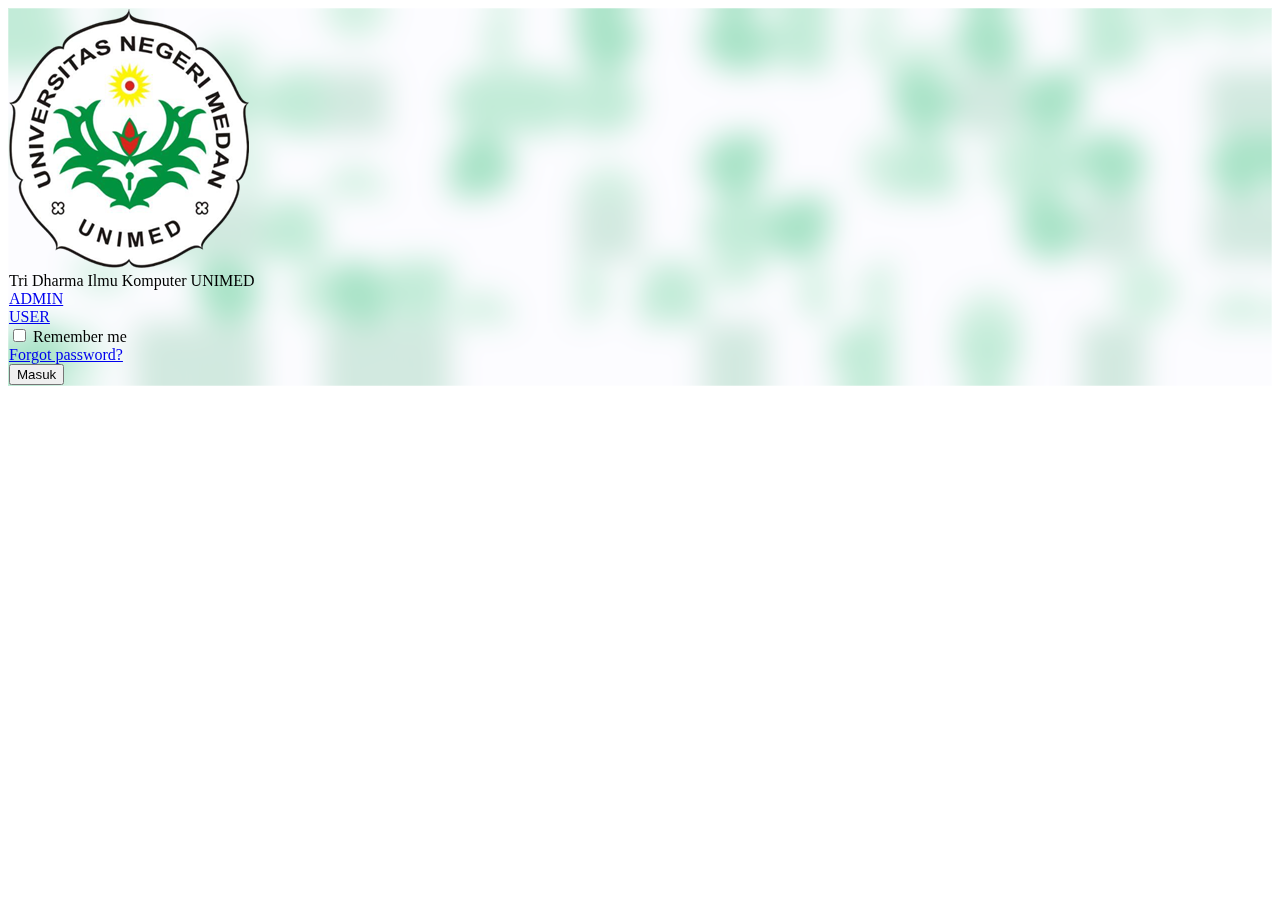
<file: index.html>
<!DOCTYPE html>
<html lang="en">

<head>
    <meta charset="UTF-8">
    <meta http-equiv="X-UA-Compatible" content="IE=edge">
    <meta name="viewport" content="width=device-width, initial-scale=1.0">
    <title>Tri Dharma Ilmu Komputer UNIMED</title>
    <!-- Favicon -->
    <link rel="shortcut icon" href="assets/img/favicon.ico" type="image/x-icon">
    <!-- Bootstrap 5.3 -->
    <link href="https://cdn.jsdelivr.net/npm/bootstrap@5.3.0-alpha3/dist/css/bootstrap.min.css" rel="stylesheet"
        integrity="sha384-KK94CHFLLe+nY2dmCWGMq91rCGa5gtU4mk92HdvYe+M/SXH301p5ILy+dN9+nJOZ" crossorigin="anonymous">
    <!-- Main CSS -->
    <link rel="stylesheet" href="assets/styles/login.css">
    <!-- Google Material Icons -->
    <link href="https://fonts.googleapis.com/css?family=Material+Icons+Round" rel="stylesheet">
</head>

<body class="d-flex justify-content-center">
    <div class="main col d-flex justify-content-center align-items-center">
        <!-- Login Card -->
        <div class="card d-flex flex-column align-items-center p-1 p-md-5 gap-4 shadow-lg rounded-4 border-0">
            <div class="d-flex align-items-center p-3 gap-5">
                <div class="d-flex align-items-center justify-content-center">
                    <img src="assets/img/logo.png" alt="Logo" class="logo">
                </div>
                <div class="header d-flex flex-column align-items-center">
                    <span class="header-parent h3 fw-bold text-uppercase text-center">Tri Dharma</span>
                    <span class="header-child fs-6 fw-semibold text-center">Ilmu Komputer UNIMED</span>
                </div>
            </div>
            <div class="d-flex col-12 p-3">
                <form action="" method="post" class="d-flex flex-column col">
                    <div class="mb-3">
                        <a href="admin-dashboard.html" type="submit" class="btn btn-success w-100 fw-semibold">ADMIN</a>
                        <!-- <label for="username" class="form-label fw-semibold">Username</label>
                        <input type="text" name="username" id="username" class="form-control bg-body-tertiary" placeholder="Input username"
                            required> -->
                    </div>
                    <div class="mb-4">
                        <a href="user-dashboard.html" type="submit" class="btn btn-warning w-100 fw-semibold">USER</a>
                        <!-- <label for="password" class="form-label fw-semibold">Password</label>
                        <input type="password" name="password" id="password" class="form-control bg-body-tertiary" placeholder="Input password"
                            required> -->
                    </div>
                    <div class="mb-4 d-flex justify-content-between">
                        <div class="form-check d-flex align-items-center gap-2">
                            <input class="form-check-input" type="checkbox" value="" id="flexCheckDefault">
                            <label class="form-check-label" for="flexCheckDefault">
                                Remember me
                            </label>
                        </div>
                        <span>
                            <a href="#" class="text-decoration-none">Forgot password?</a>
                        </span>
                    </div>
                    <div class="mb-3">
                        <button type="submit" class="btn btn-primary w-100">Masuk</button>
                    </div>
                </form>
            </div>
        </div>
    </div>


    <!-- Bootstrap 5.3 JS -->
    <script src="https://cdn.jsdelivr.net/npm/bootstrap@5.3.0-alpha3/dist/js/bootstrap.bundle.min.js"
        integrity="sha384-ENjdO4Dr2bkBIFxQpeoTz1HIcje39Wm4jDKdf19U8gI4ddQ3GYNS7NTKfAdVQSZe" crossorigin="anonymous">
        </script>
</body>

</html>
</file>
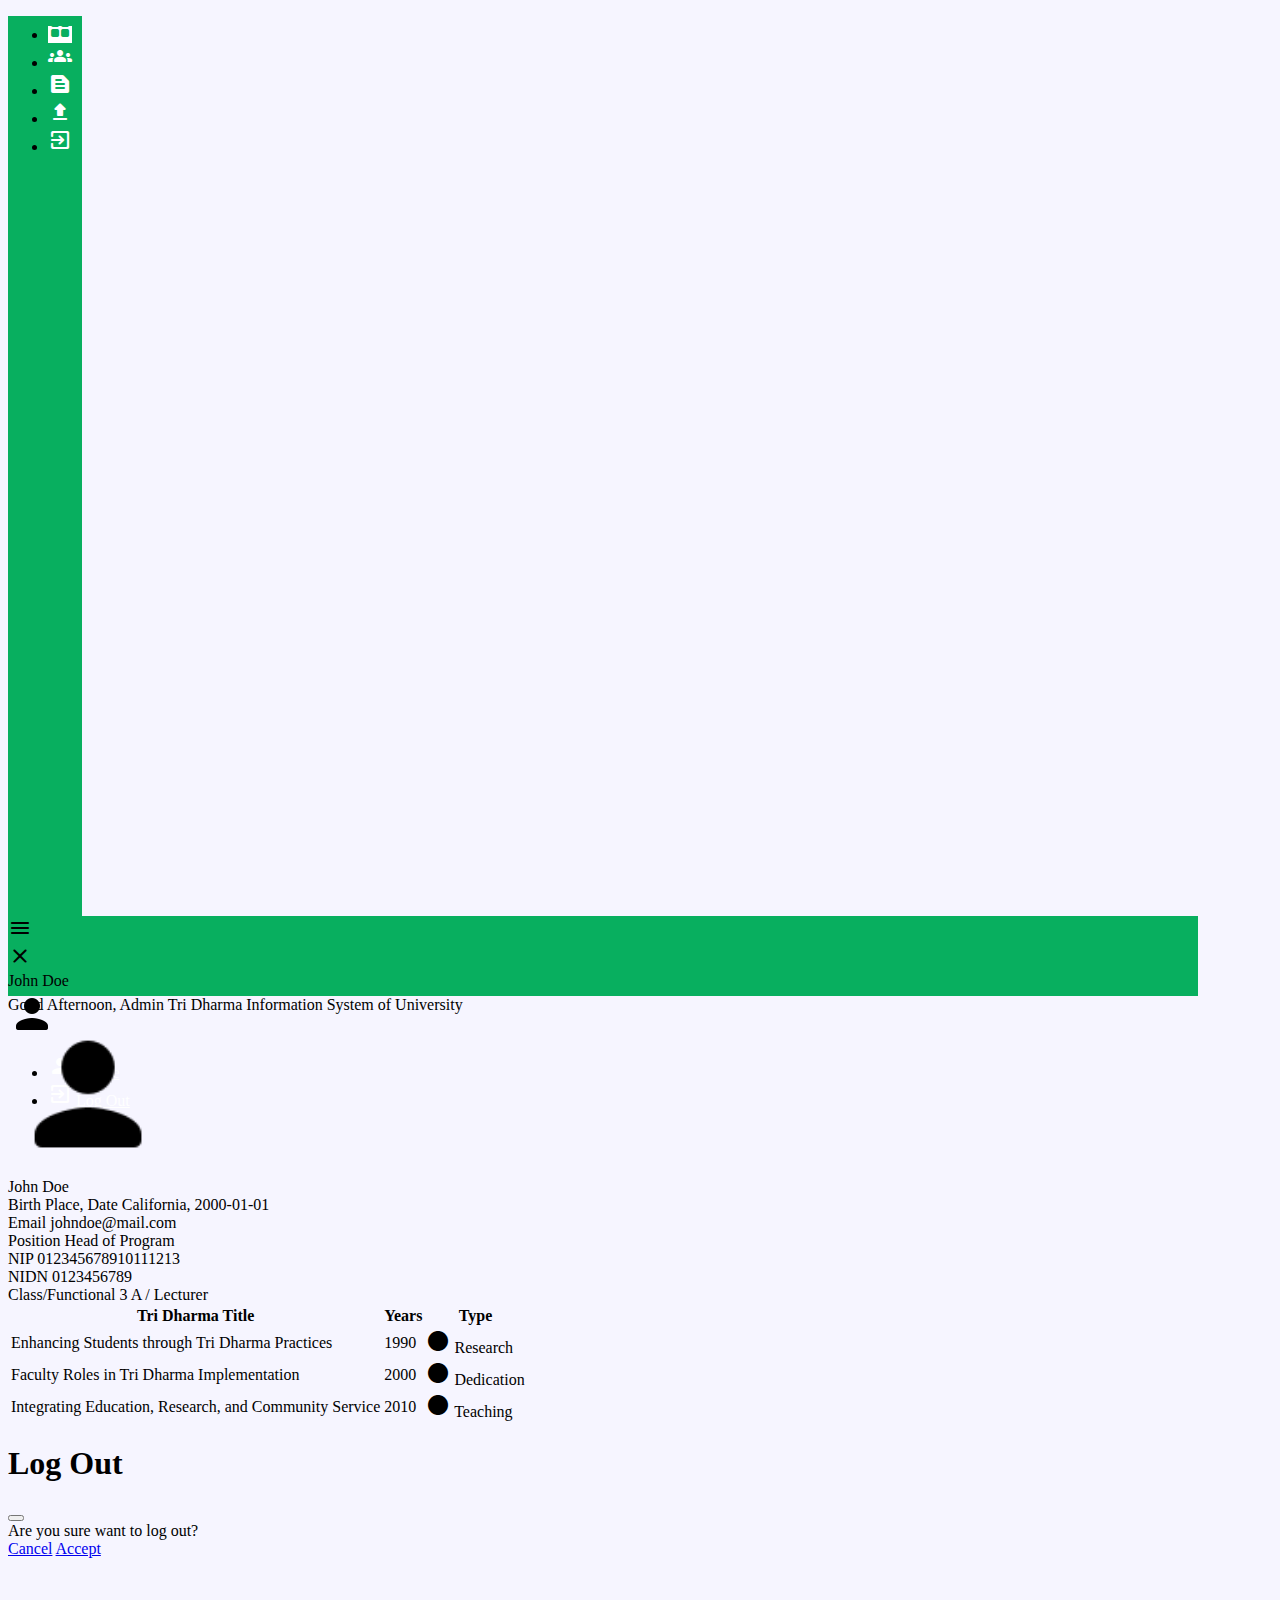
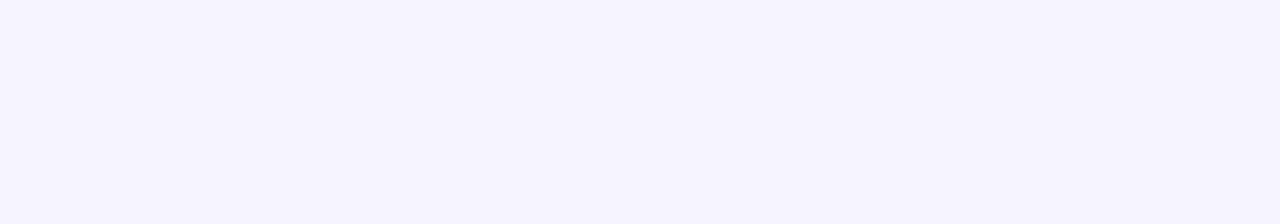
<file: admin-dashboard.html>
<!DOCTYPE html>
<html lang="en">

<head>
    <meta charset="UTF-8">
    <meta http-equiv="X-UA-Compatible" content="IE=edge">
    <meta name="viewport" content="width=device-width, initial-scale=1.0">
	<title>Tri Dharma University</title>
    <!-- Main CSS -->
    <link rel="stylesheet" href="assets/styles/main.css">
    <!-- Bootstrap 5.3 -->
    <link href="https://cdn.jsdelivr.net/npm/bootstrap@5.3.0-alpha3/dist/css/bootstrap.min.css" rel="stylesheet"
        integrity="sha384-KK94CHFLLe+nY2dmCWGMq91rCGa5gtU4mk92HdvYe+M/SXH301p5ILy+dN9+nJOZ" crossorigin="anonymous">
    <!-- Google Material Icons -->
    <link href="https://fonts.googleapis.com/css?family=Material+Icons+Round" rel="stylesheet">
</head>

<!-- PHP Config -->

<!-- PHP Config/n -->

<body class="d-none">
    <!-- Sidebar -->
    <nav class="sidebar d-flex flex-column shadow">
        <!-- Sidebar Header -->
        <div class="d-none d-md-flex p-2 mt-2 mx-1 gap-2 align-items-center justify-content-center">
            <span class="fs-5 fw-bold sidebar-text text-white">TRI DHARMA</span>
        </div>

        <!-- Sidebar Body -->
        <ul class="list-unstyled col d-flex flex-column gap-1 justify-content-center mt-4 fs-6 p-1">
            <li class="menu-active mx-1">
                <a href="#" class="text-decoration-none d-flex gap-3 p-2 mx-1 rounded-2">
                    <i class="material-icons-round fs-2 menu-icon">&#xe9b0</i>
                    <div class="d-flex align-items-center">
                        <span class="sidebar-text">Dashboard</span>
                    </div>
                </a>
            </li>
            <li class="mx-1">
                <a href="admin-lecturers-data.html" class="text-decoration-none d-flex gap-3 p-2 mx-1 rounded-2">
                    <i class="material-icons-round fs-2 menu-icon">&#xf233</i>
                    <div class="d-flex align-items-center">
                        <span class="sidebar-text">Lecturer's Data</span>
                    </div>
                </a>
            </li>
            <li class="mx-1">
                <a href="admin-data-tridharma.html" class="text-decoration-none d-flex gap-3 p-2 mx-1 rounded-2">
                    <i class="material-icons-round fs-2 menu-icon">&#xf1c6</i>
                    <div class="d-flex align-items-center">
                        <span class="sidebar-text">Tri Dharma Data</span>
                    </div>
                </a>
            </li>
            <li class="mx-1">
                <a href="admin-input-tridharma.html" class="text-decoration-none d-flex gap-3 p-2 mx-1 rounded-2">
                    <i class="material-icons-round fs-2 menu-icon">&#xe2c6</i>
                    <div class="d-flex align-items-center">
                        <span class="sidebar-text">Tri Dharma Input</span>
                    </div>
                </a>
            </li>
            <li class="mt-auto sign-out mx-1">
                <a href="" class="text-decoration-none d-none d-md-flex gap-3 p-2 mx-1 rounded-2" data-bs-toggle="modal"
                    data-bs-target="#exitModal">
                    <i class="material-icons-round fs-2 menu-icon">&#xe879</i>
                    <div class="align-items-center">
                        <span class="sidebar-text">Log Out</span>
                    </div>
                </a>
            </li>
        </ul>
    </nav>

    <!-- Main -->
    <main class="d-flex flex-column mb-5 mb-md-0">
        <!-- Topbar -->
        <div class="topbar col d-flex gap-1 align-items-center justify-content-between shadow">

            <!-- Toggle Sidebar -->
            <div class="toggle btn h-50 d-flex m-2 m-md-3 p-1 align-items-center bg-light-subtle">
                <div id="maximize" class="d-flex">
                    <i class="material-icons-round fs-2">&#xe5d2</i>
                </div>
                <div id="minimize" class="d-none">
                    <i class="material-icons-round fs-2">&#xe5cd</i>
                </div>
            </div>

            <!-- Profile Picture -->
            <div class="d-flex col align-items-center justify-content-end mx-2 gap-2">
                <div class="profile-name">
                    <span class="fs-6 fw-semibold text-white">John Doe</span>
                </div>
                <div class="dropdown">
                    <a class="btn btn-transparent d-flex align-items-center gap-3" href="#" role="button"
                        title="dropdown" data-bs-toggle="dropdown" aria-expanded="false">
                        <div class="profile-image">
                            <img src="assets/img/person.png"
                                class="profile-image rounded-circle bg-secondary-subtle shadow-sm col" alt="">
                        </div>
                    </a>
                    <ul class="dropdown-menu dropdown-menu-end">
                        <li>
                            <a href="profile.html" class="dropdown-item d-flex align-items-center" href="#">
                                <i class="material-icons-round">&#xe7fd</i>
                                <span class="ms-2">Profile</span>
                            </a>
                        </li>
                        <li class="d-flex d-md-none">
                            <a href="index.html" class="dropdown-item d-flex align-items-center" href="#">
                                <i class="material-icons-round">&#xe879</i>
                                <span class="ms-2">Log Out</span>
                            </a>
                        </li>
                    </ul>
                </div>
            </div>
        </div>

        <!-- Content -->
        <div class="content d-flex flex-column mb-5">
            <!-- Greetings -->
            <div class="d-flex align-items-center mx-3 mx-md-4 mt-3 mb-2">
                <div class="col d-flex flex-column justify-content-center">
                    <span class="greetings fs-4 fw-bold">Good {time}, {placeholder-name}</span>
                    <span class="fs-6">Tri Dharma Information System of University</span>
                </div>
            </div>

            <!-- Mini Profile -->
            <div class="card row d-flex flex-column flex-lg-row align-items-center gap-3 p-4 mx-3 mx-md-4 mt-3 shadow">
                <div class="col col-md-3 d-flex flex-column p-3 gap-3">
                    <div class="d-flex flex-column align-items-center">
                        <img src="assets/img/person.png" class="user-image rounded-circle bg-secondary-subtle shadow-sm"
                            alt="">
                    </div>
                    <div class="biodata-item d-flex flex-column align-items-center">
                        <span class="fs-6 fw-semibold">John Doe</span>
                    </div>
                </div>
                <div class="col d-flex flex-column flex-md-row p-3 gap-4">
                    <div class="col d-flex flex-column gap-4">
                        <div class="biodata-item d-flex flex-column gap-1">
                            <span class="fs-6 fw-bold">Birth Place, Date</span>
                            <span class="fs-6">California, 2000-01-01</span>
                        </div>
                        <div class="biodata-item d-flex flex-column gap-1">
                            <span class="fs-6 fw-bold">Email</span>
                            <span class="fs-6">johndoe@mail.com</span>
                        </div>
                        <div class="biodata-item d-flex flex-column gap-1">
                            <span class="fs-6 fw-bold">Position</span>
                            <span class="fs-6">Head of Program</span>
                        </div>
                    </div>
                    <div class="col d-flex flex-column gap-4">
                        <div class="biodata-item d-flex flex-column gap-1">
                            <span class="fs-6 fw-bold">NIP</span>
                            <span class="fs-6">012345678910111213</span>
                        </div>
                        <div class="biodata-item d-flex flex-column gap-1">
                            <span class="fs-6 fw-bold">NIDN</span>
                            <span class="fs-6">0123456789</span>
                        </div>
                        <div class="biodata-item d-flex flex-column gap-1">
                            <span class="fs-6 fw-bold">Class/Functional</span>
                            <span class="fs-6">3 A / Lecturer</span>
                        </div>
                    </div>
                </div>
            </div>

            <!-- Tri Dharma Table -->
            <div class="card table-responsive d-flex mx-3 mx-md-4 mt-3 shadow overflow-x-scroll">
                <table class="table table-sm table-striped">
                    <thead class="col">
                        <tr class="col d-flex p-2">
                            <th class="col-12 col-md d-flex fs-6 fw-bold">Tri Dharma Title</th>
                            <th class="col-4 col-md-2 d-flex fs-6 fw-bold">Years</th>
                            <th class="col-4 col-md-2 d-flex fs-6 fw-bold">Type</th>
                        </tr>
                    </thead>
                    <tbody class="col d-flex flex-column">
                        <tr class="d-flex py-1 px-2">
                            <td class="col-12 col-md d-flex align-items-center fs-6">
                                <span>
                                    Enhancing Students through Tri Dharma Practices
                                </span>
                            </td>
                            <td class="col-4 col-md-2 d-flex align-items-center fs-6">
                                <span>
                                    1990
                                </span>
                            </td>
                            <td class="col-4 col-md-2 d-flex fs-6">
                                <div class="d-flex align-items-center rounded-pill border border-2 border-primary">
                                    <span class="d-flex bg-primary rounded-pill p-1">
                                        <i class="text-primary material-icons-round">&#xef4a</i>
                                    </span>
                                    <span class="d-flex align-items-center py-1 px-2 me-1">
                                        Research
                                    </span>
                                </div>
                            </td>
                        </tr>
                        <tr class="d-flex py-1 px-2">
                            <td class="col-12 col-md d-flex align-items-center fs-6">
                                <span>
                                    Faculty Roles in Tri Dharma Implementation
                                </span>
                            </td>
                            <td class="col-4 col-md-2 d-flex align-items-center fs-6">
                                <span>
                                    2000
                                </span>
                            </td>
                            <td class="col-4 col-md-2 d-flex fs-6">
                                <div class="d-flex align-items-center rounded-pill border border-2 border-success">
                                    <span class="d-flex bg-success rounded-pill p-1">
                                        <i class="text-success material-icons-round">&#xef4a</i>
                                    </span>
                                    <span class="d-flex align-items-center py-1 px-2 me-1">
                                        Dedication
                                    </span>
                                </div>
                            </td>
                        </tr>
                        <tr class="d-flex py-1 px-2">
                            <td class="col-12 col-md d-flex align-items-center fs-6">
                                <span>
                                    Integrating Education, Research, and Community Service
                                </span>
                            </td>
                            <td class="col-4 col-md-2 d-flex align-items-center fs-6">
                                <span>
                                    2010
                                </span>
                            </td>
                            <td class="col-4 col-md-2 d-flex fs-6">
                                <div class="d-flex align-items-center rounded-pill border border-2 border-warning">
                                    <span class="d-flex bg-warning rounded-4 p-1">
                                        <i class="text-warning material-icons-round">&#xef4a</i>
                                    </span>
                                    <span class="d-flex align-items-center py-1 px-2 me-1">
                                        Teaching
                                    </span>
                                </div>
                            </td>
                        </tr>
                    </tbody>
                </table>
            </div>
        </div>

        <!-- Log Out PopUp -->
        <div class="modal fade" id="exitModal" tabindex="-1" aria-labelledby="exampleModalLabel" aria-hidden="true">
            <div class="modal-dialog modal-dialog-centered">
                <div class="modal-content">
                    <div class="modal-header">
                        <h1 class="modal-title fs-5" id="exampleModalLabel">Log Out</h1>
                        <button type="button" class="btn-close" data-bs-dismiss="modal" aria-label="Close"></button>
                    </div>
                    <div class="modal-body">
                        Are you sure want to log out?
                    </div>
                    <div class="modal-footer">
                        <a href="#" type="button" class="btn btn-secondary" data-bs-dismiss="modal">Cancel</a>
                        <a href="index.html" type="button" class="btn btn-success">Accept</a>
                    </div>
                </div>
            </div>
        </div>
    </main>

    <!-- Main JS -->
    <script src="assets/scripts/main.js"></script>
    <!-- Greetings JS -->
    <script src="assets/scripts/greetings.js"></script>
    <!-- Bootstrap 5.3 JS -->
    <script src="https://cdn.jsdelivr.net/npm/bootstrap@5.3.0-alpha3/dist/js/bootstrap.bundle.min.js"
        integrity="sha384-ENjdO4Dr2bkBIFxQpeoTz1HIcje39Wm4jDKdf19U8gI4ddQ3GYNS7NTKfAdVQSZe" crossorigin="anonymous">
        </script>
</body>

</html>
</file>
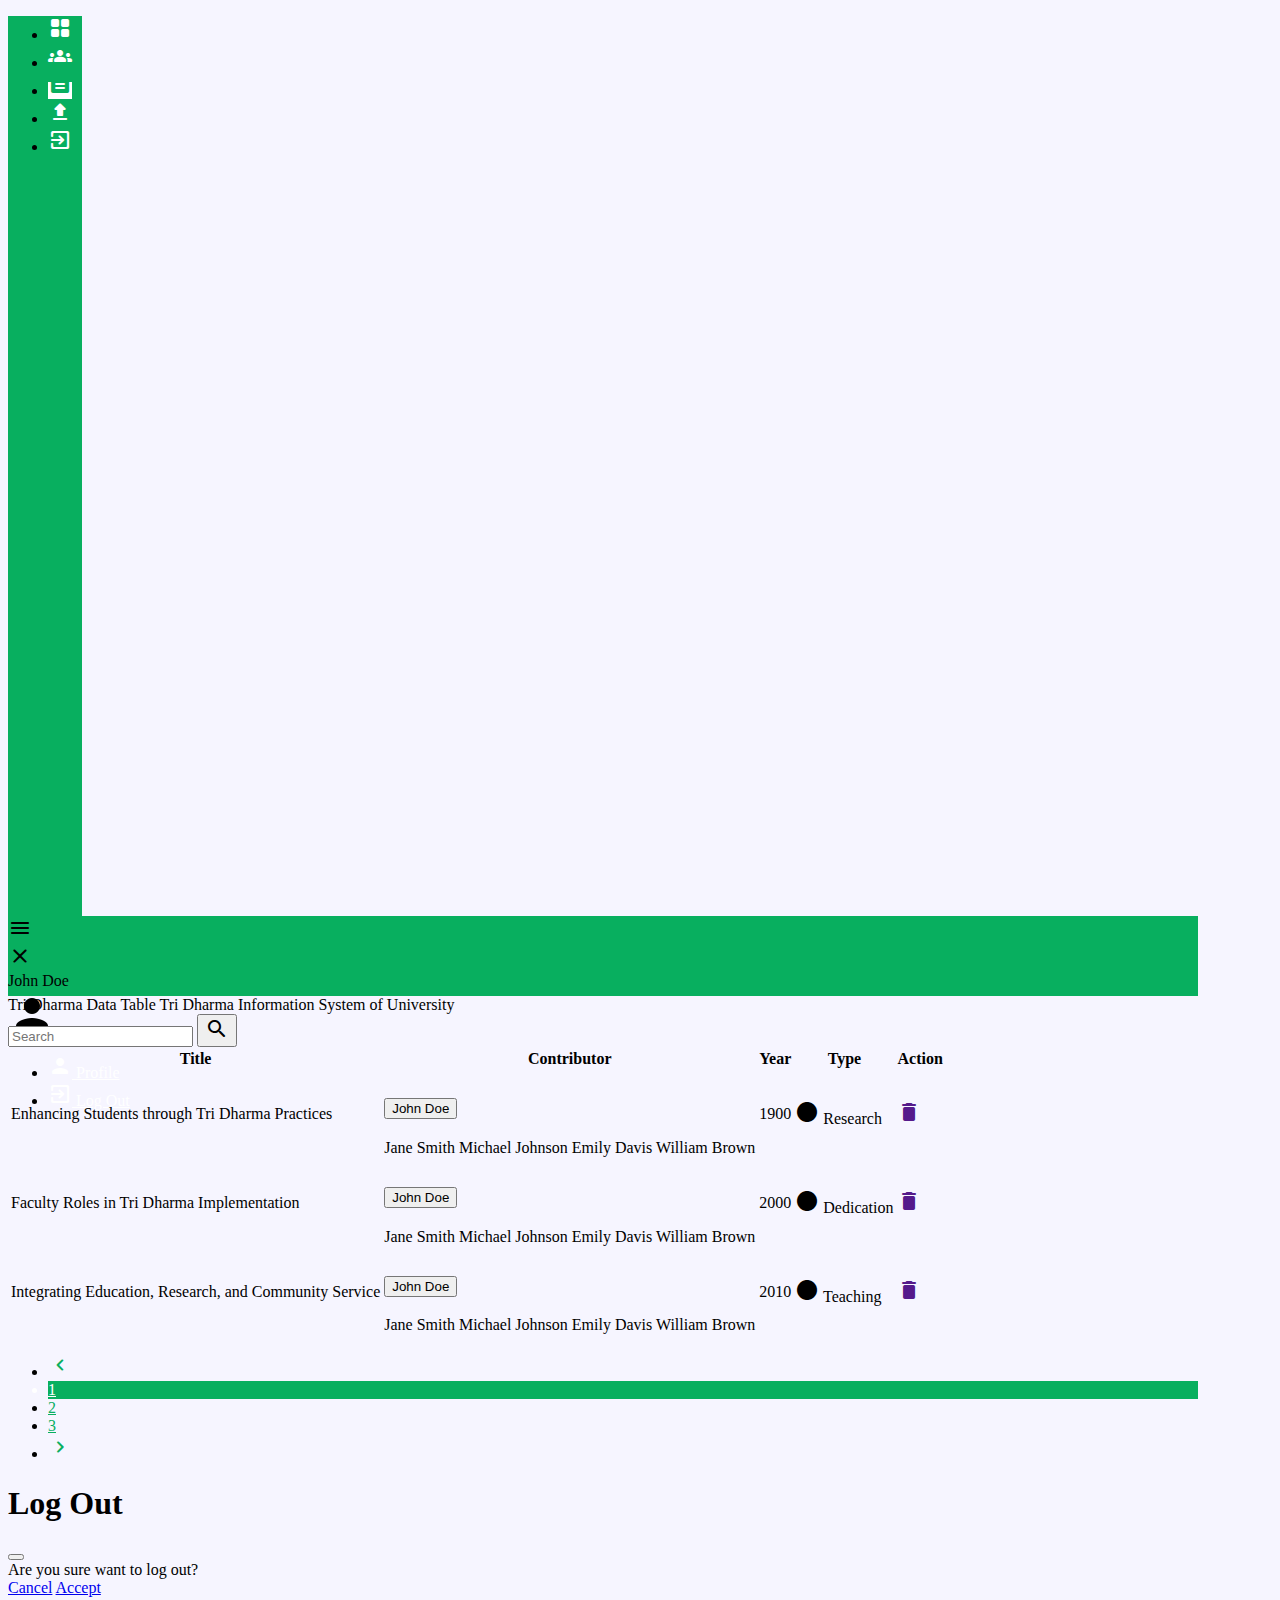
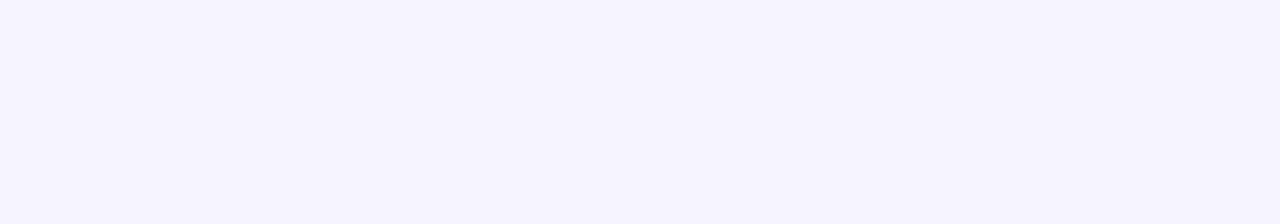
<file: admin-data-tridharma.html>
<!DOCTYPE html>
<html lang="en">

<head>
    <meta charset="UTF-8">
    <meta http-equiv="X-UA-Compatible" content="IE=edge">
    <meta name="viewport" content="width=device-width, initial-scale=1.0">
	<title>Tri Dharma University</title>
    <!-- Main CSS -->
    <link rel="stylesheet" href="assets/styles/main.css">
    <!-- Bootstrap 5.3 -->
    <link href="https://cdn.jsdelivr.net/npm/bootstrap@5.3.0-alpha3/dist/css/bootstrap.min.css" rel="stylesheet"
        integrity="sha384-KK94CHFLLe+nY2dmCWGMq91rCGa5gtU4mk92HdvYe+M/SXH301p5ILy+dN9+nJOZ" crossorigin="anonymous">
    <!-- Google Material Icons -->
    <link href="https://fonts.googleapis.com/css?family=Material+Icons+Round" rel="stylesheet">
</head>

<!-- PHP Config -->

<!-- PHP Config/n -->

<body class="d-none">
    <!-- Sidebar -->
    <nav class="sidebar d-flex flex-column shadow">
        <!-- Sidebar Header -->
        <div class="d-none d-md-flex p-2 mt-2 mx-1 gap-2 align-items-center justify-content-center">
            <span class="fs-5 fw-bold sidebar-text text-white">TRI DHARMA</span>
        </div>

        <!-- Sidebar Body -->
        <ul class="list-unstyled col d-flex flex-column gap-1 justify-content-center mt-4 fs-6 p-1">
            <li class="mx-1">
                <a href="admin-dashboard.html" class="text-decoration-none d-flex gap-3 p-2 mx-1 rounded-2">
                    <i class="material-icons-round fs-2 menu-icon">&#xe9b0</i>
                    <div class="d-flex align-items-center">
                        <span class="sidebar-text">Dashboard</span>
                    </div>
                </a>
            </li>
            <li class="mx-1">
                <a href="admin-lecturers-data.html" class="text-decoration-none d-flex gap-3 p-2 mx-1 rounded-2">
                    <i class="material-icons-round fs-2 menu-icon">&#xf233</i>
                    <div class="d-flex align-items-center">
                        <span class="sidebar-text">Lecturer's Data</span>
                    </div>
                </a>
            </li>
            <li class="menu-active mx-1">
                <a href="#" class="text-decoration-none d-flex gap-3 p-2 mx-1 rounded-2">
                    <i class="material-icons-round fs-2 menu-icon">&#xf1c6</i>
                    <div class="d-flex align-items-center">
                        <span class="sidebar-text">Tri Dharma Data</span>
                    </div>
                </a>
            </li>
            <li class="mx-1">
                <a href="admin-input-tridharma.html" class="text-decoration-none d-flex gap-3 p-2 mx-1 rounded-2">
                    <i class="material-icons-round fs-2 menu-icon">&#xe2c6</i>
                    <div class="d-flex align-items-center">
                        <span class="sidebar-text">Tri Dharma Input</span>
                    </div>
                </a>
            </li>
            <li class="mt-auto sign-out mx-1">
                <a href="" class="text-decoration-none d-none d-md-flex gap-3 p-2 mx-1 rounded-2" data-bs-toggle="modal"
                    data-bs-target="#exitModal">
                    <i class="material-icons-round fs-2 menu-icon">&#xe879</i>
                    <div class="align-items-center">
                        <span class="sidebar-text">Log Out</span>
                    </div>
                </a>
            </li>
        </ul>
    </nav>

    <!-- Main -->
    <main class="d-flex flex-column mb-5 mb-md-0">
        <!-- Topbar -->
        <div class="topbar col d-flex gap-1 align-items-center justify-content-between shadow">

            <!-- Toggle Sidebar -->
            <div class="toggle btn h-50 d-flex m-2 m-md-3 p-1 align-items-center bg-light-subtle">
                <div id="maximize" class="d-flex">
                    <i class="material-icons-round fs-2">&#xe5d2</i>
                </div>
                <div id="minimize" class="d-none">
                    <i class="material-icons-round fs-2">&#xe5cd</i>
                </div>
            </div>

            <!-- Profile Picture -->
            <div class="d-flex col align-items-center justify-content-end mx-2 gap-2">
                <div class="profile-name">
                    <span class="fs-6 fw-semibold text-white">John Doe</span>
                </div>
                <div class="dropdown">
                    <a class="btn btn-transparent d-flex align-items-center gap-3" href="#" role="button"
                        title="dropdown" data-bs-toggle="dropdown" aria-expanded="false">
                        <div class="profile-image">
                            <img src="assets/img/person.png"
                                class="profile-image rounded-circle bg-secondary-subtle shadow-sm col" alt="">
                        </div>
                    </a>
                    <ul class="dropdown-menu dropdown-menu-end">
                        <li>
                            <a href="profile.html" class="dropdown-item d-flex align-items-center" href="#">
                                <i class="material-icons-round">&#xe7fd</i>
                                <span class="ms-2">Profile</span>
                            </a>
                        </li>
                        <li class="d-flex d-md-none">
                            <a href="index.html" class="dropdown-item d-flex align-items-center" href="#">
                                <i class="material-icons-round">&#xe879</i>
                                <span class="ms-2">Log Out</span>
                            </a>
                        </li>
                    </ul>
                </div>
            </div>
        </div>

        <!-- Content -->
        <div class="content d-flex flex-column mb-5">
            <!-- Header -->
            <div class="d-flex align-items-center mx-3 mx-md-4 mt-3 mb-2">
                <div class="col d-flex flex-column justify-content-center">
                    <span class="fs-4 fw-bold">Tri Dharma Data Table</span>
                    <span class="fs-6">Tri Dharma Information System of University</span>
                </div>
            </div>

            <!-- Lecturer's Data Table -->
            <div class="card table-responsive d-flex mx-3 mx-md-4 mt-3 shadow overflow-x-scroll">
                <!-- Search Bar -->
                <div class="col col-md-5 d-flex justify-content-end align-items-center gap-3 p-2">
                    <form class="input-group" action="">
                        <input type="text" class="form-control" id="search" placeholder="Search" aria-label="Search">
                        <button class="d-flex btn btn-success" type="button">
                            <i class="material-icons-round">&#xe8b6</i>
                        </button>
                    </form>
                </div>

                <!-- Tri Dharma Table -->
                <table class="table table-sm table-striped">
                    <thead class="col">
                        <tr class="col d-flex p-2">
                            <th class="col-12 col-lg-8 col-xl d-flex fs-6 fw-bold">Title</th>
                            <th class="col-7 col-xl-4 d-flex fs-6 fw-bold">Contributor</th>
                            <th class="col-4 col-lg-2 col-xl-1 d-flex fs-6 fw-bold">Year</th>
                            <th class="col-4 col-lg-3 col-xl-2 d-flex fs-6 fw-bold">Type</th>
                            <th class="col-4 col-lg-2 col-xl-1 d-flex fs-6 fw-bold">Action</th>
                        </tr>
                    </thead>
                    <tbody class="col d-flex flex-column">
                        <tr class="d-flex p-2">
                            <td class="col-12 col-lg-8 col-xl d-flex align-items-center gap-3 p-2 fs-6">
                                <span>
                                    Enhancing Students through Tri Dharma Practices
                                </span>
                            </td>
                            <td class="col-7 col-xl-4 d-flex flex-column justify-content-center fs-6">
                                <div class="accordion accordion-flush">
                                    <div class="accordion-item">
                                        <h2 class="accordion-header">
                                            <button class="accordion-button collapsed p-2" type="button"
                                                data-bs-toggle="collapse" data-bs-target="#flush-collapse1"
                                                aria-expanded="false" aria-controls="flush-collapse1">
                                                John Doe
                                            </button>
                                        </h2>
                                        <div id="flush-collapse1" class="accordion-collapse collapse">
                                            <div class="accordion-body p-2 d-flex flex-column">
                                                <span>
                                                    Jane Smith
                                                </span>
                                                <span>
                                                    Michael Johnson
                                                </span>
                                                <span>
                                                    Emily Davis
                                                </span>
                                                <span>
                                                    William Brown
                                                </span>
                                            </div>
                                        </div>
                                    </div>
                                </div>
                            </td>
                            <td class="col-4 col-lg-2 col-xl-1 d-flex align-items-center fs-6">
                                <span>
                                    1900
                                </span>
                            </td>
                            <td class="col-4 col-lg-3 col-xl-2 d-flex align-items-center fs-6">
                                <div class="d-flex align-items-center rounded-pill border border-2 border-primary">
                                    <span class="d-flex bg-primary rounded-pill p-1">
                                        <i class="text-primary material-icons-round">&#xef4a</i>
                                    </span>
                                    <span class="d-flex align-items-center py-1 px-2 me-1">
                                        Research
                                    </span>
                                </div>
                            </td>
                            <td class="col-4 col-lg-2 col-xl-1 d-flex align-items-center fs-6">
                                <div class="d-flex gap-1">
                                    <a href="" class="btn btn-danger d-flex align-items-center p-1">
                                        <i class="material-icons-round">&#xe872</i>
                                    </a>
                                </div>
                            </td>
                        </tr>
                        <tr class="d-flex p-2">
                            <td class="col-12 col-lg-8 col-xl d-flex align-items-center gap-3 p-2 fs-6">
                                <span>
                                    Faculty Roles in Tri Dharma Implementation
                                </span>
                            </td>
                            <td class="col-7 col-xl-4 d-flex flex-column justify-content-center fs-6">
                                <div class="accordion accordion-flush">
                                    <div class="accordion-item">
                                        <h2 class="accordion-header">
                                            <button class="accordion-button collapsed p-2" type="button"
                                                data-bs-toggle="collapse" data-bs-target="#flush-collapse2"
                                                aria-expanded="false" aria-controls="flush-collapse2">
                                                John Doe
                                            </button>
                                        </h2>
                                        <div id="flush-collapse2" class="accordion-collapse collapse">
                                            <div class="accordion-body p-2 d-flex flex-column">
                                                <span>
                                                    Jane Smith
                                                </span>
                                                <span>
                                                    Michael Johnson
                                                </span>
                                                <span>
                                                    Emily Davis
                                                </span>
                                                <span>
                                                    William Brown
                                                </span>
                                            </div>
                                        </div>
                                    </div>
                                </div>
                            </td>
                            <td class="col-4 col-lg-2 col-xl-1 d-flex align-items-center fs-6">
                                <span>
                                    2000
                                </span>
                            </td>
                            <td class="col-4 col-lg-3 col-xl-2 d-flex align-items-center fs-6">
                                <div class="d-flex align-items-center rounded-pill border border-2 border-success">
                                    <span class="d-flex bg-success rounded-pill p-1">
                                        <i class="text-success material-icons-round">&#xef4a</i>
                                    </span>
                                    <span class="d-flex align-items-center py-1 px-2 me-1">
                                        Dedication
                                    </span>
                                </div>
                            </td>
                            <td class="col-4 col-lg-2 col-xl-1 d-flex align-items-center fs-6">
                                <div class="d-flex gap-1">
                                    <a href="" class="btn btn-danger d-flex align-items-center p-1">
                                        <i class="material-icons-round">&#xe872</i>
                                    </a>
                                </div>
                            </td>
                        </tr>
                        <tr class="d-flex p-2">
                            <td class="col-12 col-lg-8 col-xl d-flex align-items-center gap-3 p-2 fs-6">
                                <span>
                                    Integrating Education, Research, and Community Service
                                </span>
                            </td>
                            <td class="col-7 col-xl-4 d-flex flex-column justify-content-center fs-6">
                                <div class="accordion accordion-flush">
                                    <div class="accordion-item">
                                        <h2 class="accordion-header">
                                            <button class="accordion-button collapsed p-2" type="button"
                                                data-bs-toggle="collapse" data-bs-target="#flush-collapse3"
                                                aria-expanded="false" aria-controls="flush-collapse3">
                                                John Doe
                                            </button>
                                        </h2>
                                        <div id="flush-collapse3" class="accordion-collapse collapse">
                                            <div class="accordion-body p-2 d-flex flex-column">
                                                <span>
                                                    Jane Smith
                                                </span>
                                                <span>
                                                    Michael Johnson
                                                </span>
                                                <span>
                                                    Emily Davis
                                                </span>
                                                <span>
                                                    William Brown
                                                </span>
                                            </div>
                                        </div>
                                    </div>
                                </div>
                            </td>
                            <td class="col-4 col-lg-2 col-xl-1 d-flex align-items-center fs-6">
                                <span>
                                    2010
                                </span>
                            </td>
                            <td class="col-4 col-lg-3 col-xl-2 d-flex align-items-center fs-6">
                                <div class="d-flex align-items-center rounded-pill border border-2 border-warning">
                                    <span class="d-flex bg-warning rounded-4 p-1">
                                        <i class="text-warning material-icons-round">&#xef4a</i>
                                    </span>
                                    <span class="d-flex align-items-center py-1 px-2 me-1">
                                        Teaching
                                    </span>
                                </div>
                            </td>
                            <td class="col-4 col-lg-2 col-xl-1 d-flex align-items-center fs-6">
                                <div class="d-flex gap-1">
                                    <a href="" class="btn btn-danger d-flex align-items-center p-1">
                                        <i class="material-icons-round">&#xe872</i>
                                    </a>
                                </div>
                            </td>
                        </tr>
                    </tbody>
                </table>
            </div>

            <!-- Pagination -->
            <nav aria-label="..." class="d-flex justify-content-center mt-auto">
                <ul class="pagination">
                    <li class="page-item disabled">
                        <a class="page-link d-flex"><i class="material-icons-round">&#xe408</i></a>
                    </li>
                    <li class="page-item active" aria-current="page">
                        <a class="page-link" href="#">1</a>
                    </li>
                    <li class="page-item">
                        <a class="page-link" href="#">2</a>
                    </li>
                    <li class="page-item">
                        <a class="page-link" href="#">3</a>
                    </li>
                    <li class="page-item">
                        <a class="page-link d-flex" href="#"><i class="material-icons-round">&#xe409</i></a>
                    </li>
                </ul>
            </nav>
        </div>

        <!-- Log Out PopUp -->
        <div class="modal fade" id="exitModal" tabindex="-1" aria-labelledby="exampleModalLabel" aria-hidden="true">
            <div class="modal-dialog modal-dialog-centered">
                <div class="modal-content">
                    <div class="modal-header">
                        <h1 class="modal-title fs-5" id="exampleModalLabel">Log Out</h1>
                        <button type="button" class="btn-close" data-bs-dismiss="modal" aria-label="Close"></button>
                    </div>
                    <div class="modal-body">
                        Are you sure want to log out?
                    </div>
                    <div class="modal-footer">
                        <a href="#" type="button" class="btn btn-secondary" data-bs-dismiss="modal">Cancel</a>
                        <a href="index.html" type="button" class="btn btn-success">Accept</a>
                    </div>
                </div>
            </div>
        </div>
    </main>

    <!-- Main JS -->
    <script src="assets/scripts/main.js"></script>
    <!-- Bootstrap 5.3 JS -->
    <script src="https://cdn.jsdelivr.net/npm/bootstrap@5.3.0-alpha3/dist/js/bootstrap.bundle.min.js"
        integrity="sha384-ENjdO4Dr2bkBIFxQpeoTz1HIcje39Wm4jDKdf19U8gI4ddQ3GYNS7NTKfAdVQSZe" crossorigin="anonymous">
        </script>
</body>

</html>
</file>
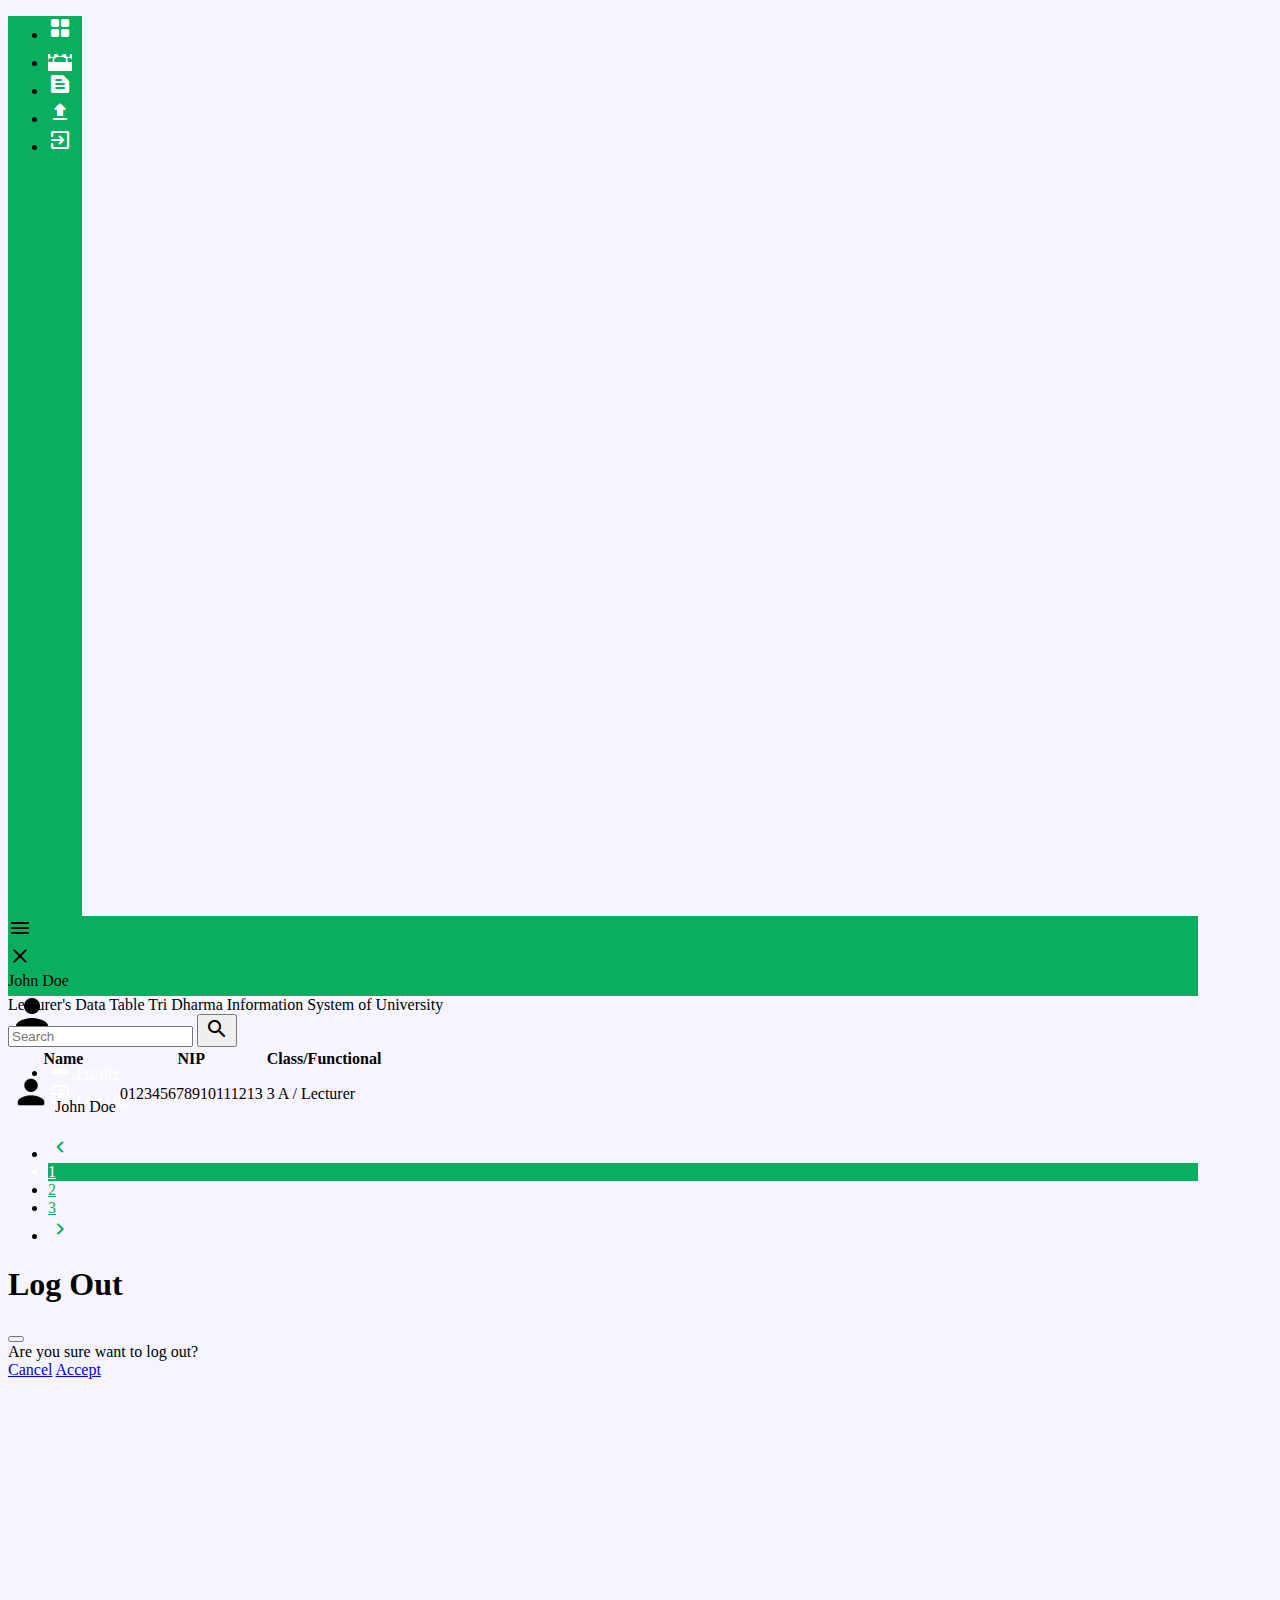
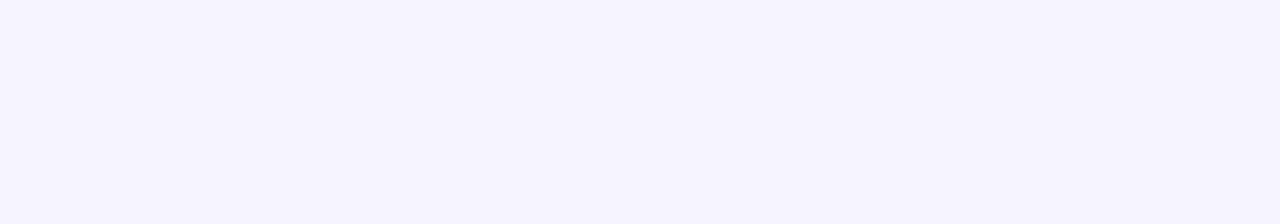
<file: admin-lecturers-data.html>
<!DOCTYPE html>
<html lang="en">

<head>
    <meta charset="UTF-8">
    <meta http-equiv="X-UA-Compatible" content="IE=edge">
    <meta name="viewport" content="width=device-width, initial-scale=1.0">
	<title>Tri Dharma University</title>
    <!-- Main CSS -->
    <link rel="stylesheet" href="assets/styles/main.css">
    <!-- Bootstrap 5.3 -->
    <link href="https://cdn.jsdelivr.net/npm/bootstrap@5.3.0-alpha3/dist/css/bootstrap.min.css" rel="stylesheet"
        integrity="sha384-KK94CHFLLe+nY2dmCWGMq91rCGa5gtU4mk92HdvYe+M/SXH301p5ILy+dN9+nJOZ" crossorigin="anonymous">
    <!-- Google Material Icons -->
    <link href="https://fonts.googleapis.com/css?family=Material+Icons+Round" rel="stylesheet">
</head>

<!-- PHP Config -->

<!-- PHP Config/n -->

<body class="d-none">
    <!-- Sidebar -->
    <nav class="sidebar d-flex flex-column shadow">
        <!-- Sidebar Header -->
        <div class="d-none d-md-flex p-2 mt-2 mx-1 gap-2 align-items-center justify-content-center">
            <span class="fs-5 fw-bold sidebar-text text-white">TRI DHARMA</span>
        </div>

        <!-- Sidebar Body -->
        <ul class="list-unstyled col d-flex flex-column gap-1 justify-content-center mt-4 fs-6 p-1">
            <li class="mx-1">
                <a href="admin-dashboard.html" class="text-decoration-none d-flex gap-3 p-2 mx-1 rounded-2">
                    <i class="material-icons-round fs-2 menu-icon">&#xe9b0</i>
                    <div class="d-flex align-items-center">
                        <span class="sidebar-text">Dashboard</span>
                    </div>
                </a>
            </li>
            <li class="menu-active mx-1">
                <a href="#" class="text-decoration-none d-flex gap-3 p-2 mx-1 rounded-2">
                    <i class="material-icons-round fs-2 menu-icon">&#xf233</i>
                    <div class="d-flex align-items-center">
                        <span class="sidebar-text">Lecturer's Data</span>
                    </div>
                </a>
            </li>
            <li class="mx-1">
                <a href="admin-data-tridharma.html" class="text-decoration-none d-flex gap-3 p-2 mx-1 rounded-2">
                    <i class="material-icons-round fs-2 menu-icon">&#xf1c6</i>
                    <div class="d-flex align-items-center">
                        <span class="sidebar-text">Tri Dharma Data</span>
                    </div>
                </a>
            </li>
            <li class="mx-1">
                <a href="admin-input-tridharma.html" class="text-decoration-none d-flex gap-3 p-2 mx-1 rounded-2">
                    <i class="material-icons-round fs-2 menu-icon">&#xe2c6</i>
                    <div class="d-flex align-items-center">
                        <span class="sidebar-text">Tri Dharma Input</span>
                    </div>
                </a>
            </li>
            <li class="mt-auto sign-out mx-1">
                <a href="" class="text-decoration-none d-none d-md-flex gap-3 p-2 mx-1 rounded-2" data-bs-toggle="modal"
                    data-bs-target="#exitModal">
                    <i class="material-icons-round fs-2 menu-icon">&#xe879</i>
                    <div class="align-items-center">
                        <span class="sidebar-text">Log Out</span>
                    </div>
                </a>
            </li>
        </ul>
    </nav>

    <!-- Main -->
    <main class="d-flex flex-column mb-5 mb-md-0">
        <!-- Topbar -->
        <div class="topbar col d-flex gap-1 align-items-center justify-content-between shadow">

            <!-- Toggle Sidebar -->
            <div class="toggle btn h-50 d-flex m-2 m-md-3 p-1 align-items-center bg-light-subtle">
                <div id="maximize" class="d-flex">
                    <i class="material-icons-round fs-2">&#xe5d2</i>
                </div>
                <div id="minimize" class="d-none">
                    <i class="material-icons-round fs-2">&#xe5cd</i>
                </div>
            </div>

            <!-- Profile Picture -->
            <div class="d-flex col align-items-center justify-content-end mx-2 gap-2">
                <div class="profile-name">
                    <span class="fs-6 fw-semibold text-white">John Doe</span>
                </div>
                <div class="dropdown">
                    <a class="btn btn-transparent d-flex align-items-center gap-3" href="#" role="button"
                        title="dropdown" data-bs-toggle="dropdown" aria-expanded="false">
                        <div class="profile-image">
                            <img src="assets/img/person.png"
                                class="profile-image rounded-circle bg-secondary-subtle shadow-sm col" alt="">
                        </div>
                    </a>
                    <ul class="dropdown-menu dropdown-menu-end">
                        <li>
                            <a href="profile.html" class="dropdown-item d-flex align-items-center" href="#">
                                <i class="material-icons-round">&#xe7fd</i>
                                <span class="ms-2">Profile</span>
                            </a>
                        </li>
                        <li class="d-flex d-md-none">
                            <a href="index.html" class="dropdown-item d-flex align-items-center" href="#">
                                <i class="material-icons-round">&#xe879</i>
                                <span class="ms-2">Log Out</span>
                            </a>
                        </li>
                    </ul>
                </div>
            </div>
        </div>

        <!-- Content -->
        <div class="content d-flex flex-column mb-5">
            <!-- Header -->
            <div class="d-flex align-items-center mx-3 mx-md-4 mt-3 mb-2">
                <div class="col d-flex flex-column justify-content-center">
                    <span class="fs-4 fw-bold">Lecturer's Data Table</span>
                    <span class="fs-6">Tri Dharma Information System of University</span>
                </div>
            </div>

            <!-- Lecturer's Data Table -->
            <div class="card table-responsive d-flex mx-3 mx-md-4 mt-3 shadow overflow-x-scroll">
                <!-- Search Bar -->
                <div class="col col-md-5 d-flex justify-content-end align-items-center gap-3 p-2">
                    <form class="input-group" action="">
                        <input type="text" class="form-control" id="search" placeholder="Search" aria-label="Search">
                        <button class="d-flex btn btn-success" type="button">
                            <i class="material-icons-round">&#xe8b6</i>
                        </button>
                    </form>
                </div>

                <!-- Lecturers Table -->
                <table class="table table-sm table-striped">
                    <thead class="col">
                        <tr class="col d-flex p-2">
                            <th class="col-6 col-md d-flex fs-6 fw-bold">Name</th>
                            <th class="col-5 col-md-4 d-flex  fs-6 fw-bold">NIP</th>
                            <th class="col-5 col-md-3 d-flex fs-6 fw-bold">Class/Functional</th>
                        </tr>
                    </thead>
                    <tbody class="col d-flex flex-column">
                        <tr class="d-flex p-2">
                            <td class="col-6 col-md d-flex align-items-center gap-3 p-2 fs-6">
                                <img src="assets/img/person.png" class="rounded-circle bg-secondary-subtle shadow-sm"
                                    width="40px" height="40px" alt="">
                                <span>
                                    John Doe
                                </span>
                            </td>
                            <td class="col-5 col-md-4 d-flex align-items-center fs-6">
                                <span>
                                    012345678910111213
                                </span>
                            </td>
                            <td class="col-5 col-md-3 d-flex align-items-center fs-6">
                                <span>
                                    3 A / Lecturer
                                </span>
                            </td>
                        </tr>
                    </tbody>
                </table>
            </div>

            <!-- Pagination -->
            <nav aria-label="..." class="d-flex justify-content-center mt-auto">
                <ul class="pagination">
                    <li class="page-item disabled">
                        <a class="page-link d-flex"><i class="material-icons-round">&#xe408</i></a>
                    </li>
                    <li class="page-item active" aria-current="page">
                        <a class="page-link" href="#">1</a>
                    </li>
                    <li class="page-item">
                        <a class="page-link" href="#">2</a>
                    </li>
                    <li class="page-item">
                        <a class="page-link" href="#">3</a>
                    </li>
                    <li class="page-item">
                        <a class="page-link d-flex" href="#"><i class="material-icons-round">&#xe409</i></a>
                    </li>
                </ul>
            </nav>
        </div>

        <!-- Log Out PopUp -->
        <div class="modal fade" id="exitModal" tabindex="-1" aria-labelledby="exampleModalLabel" aria-hidden="true">
            <div class="modal-dialog modal-dialog-centered">
                <div class="modal-content">
                    <div class="modal-header">
                        <h1 class="modal-title fs-5" id="exampleModalLabel">Log Out</h1>
                        <button type="button" class="btn-close" data-bs-dismiss="modal" aria-label="Close"></button>
                    </div>
                    <div class="modal-body">
                        Are you sure want to log out?
                    </div>
                    <div class="modal-footer">
                        <a href="#" type="button" class="btn btn-secondary" data-bs-dismiss="modal">Cancel</a>
                        <a href="index.html" type="button" class="btn btn-success">Accept</a>
                    </div>
                </div>
            </div>
        </div>
    </main>

    <!-- Main JS -->
    <script src="assets/scripts/main.js"></script>
    <!-- Bootstrap 5.3 JS -->
    <script src="https://cdn.jsdelivr.net/npm/bootstrap@5.3.0-alpha3/dist/js/bootstrap.bundle.min.js"
        integrity="sha384-ENjdO4Dr2bkBIFxQpeoTz1HIcje39Wm4jDKdf19U8gI4ddQ3GYNS7NTKfAdVQSZe" crossorigin="anonymous">
        </script>
</body>

</html>
</file>
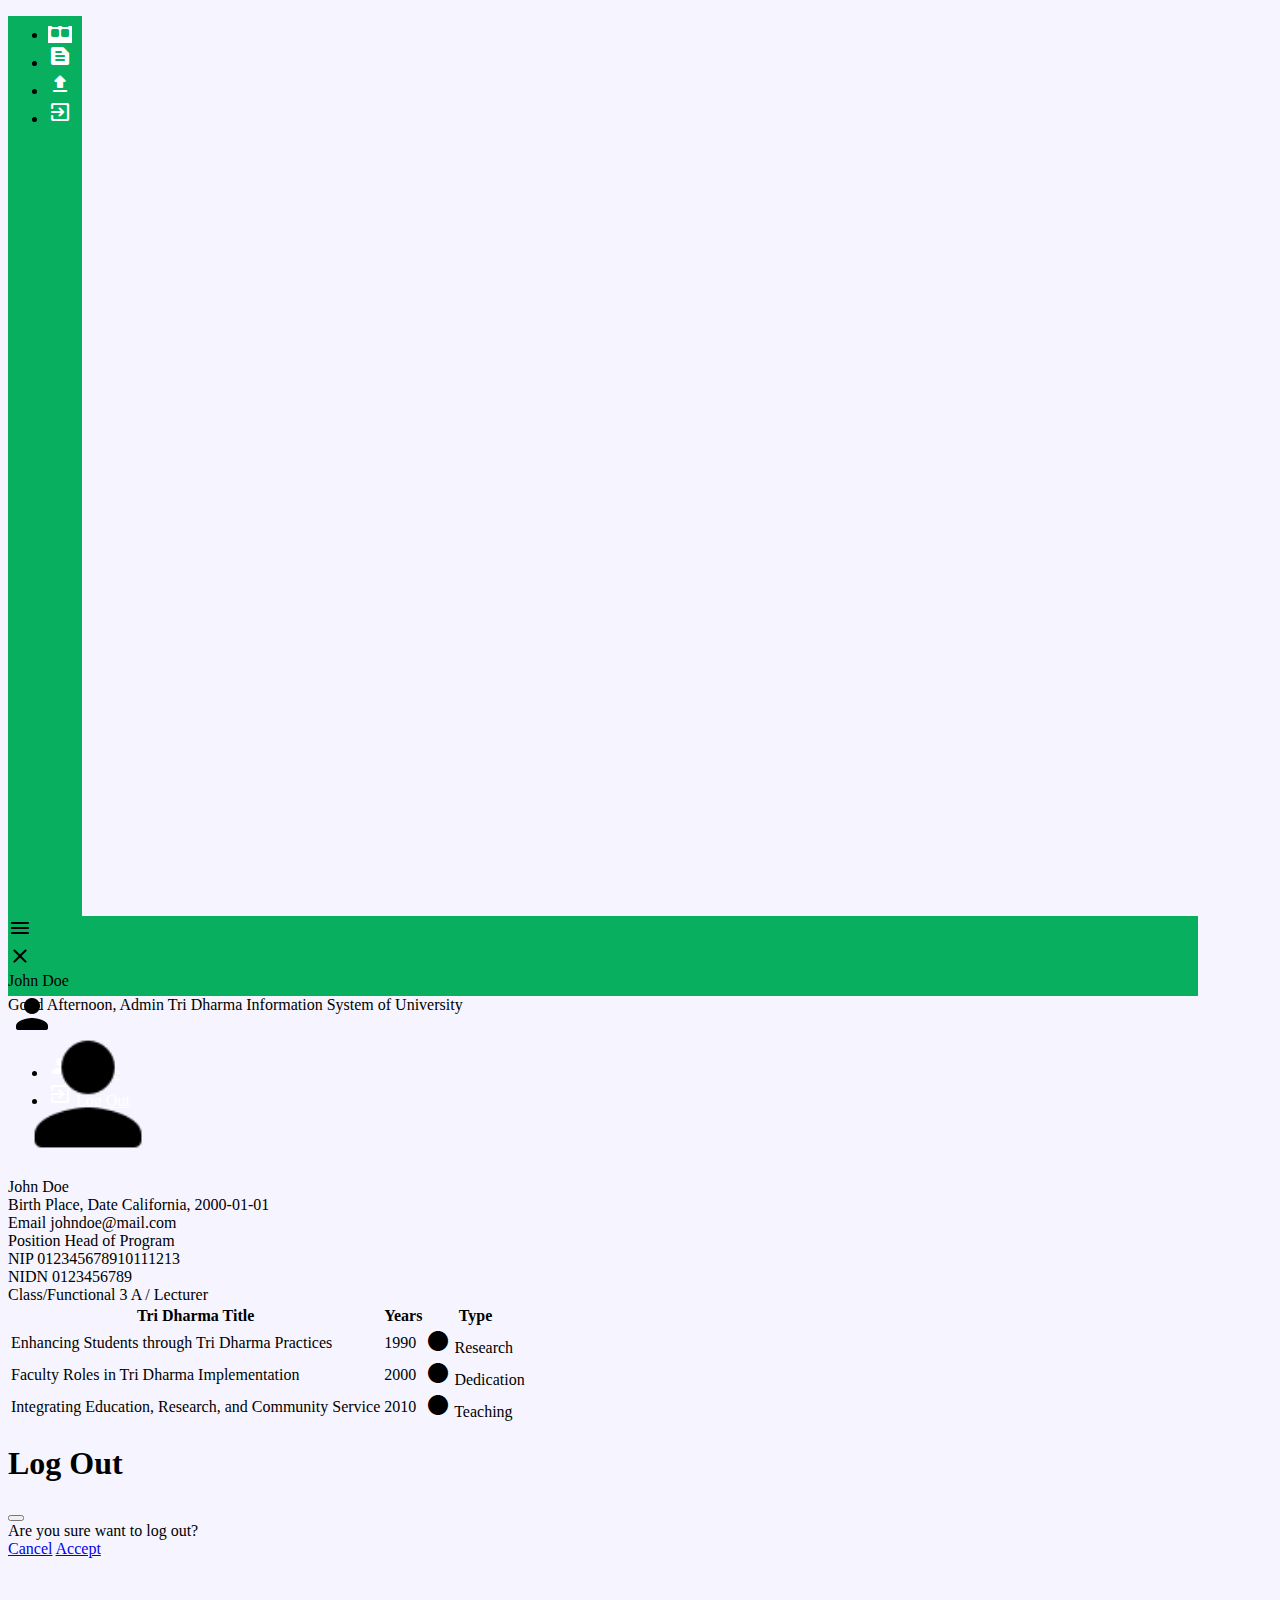
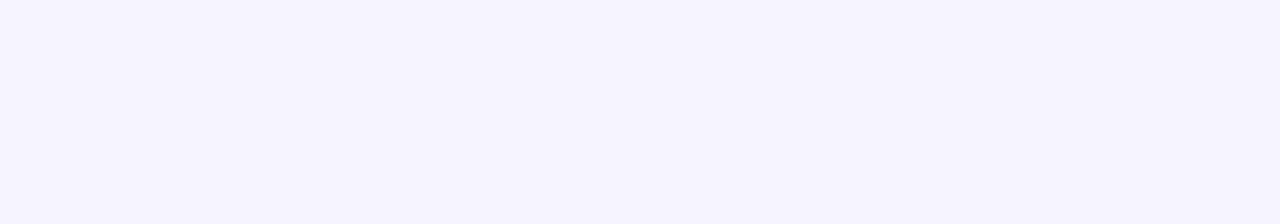
<file: user-dashboard.html>
<!DOCTYPE html>
<html lang="en">

<head>
    <meta charset="UTF-8">
    <meta http-equiv="X-UA-Compatible" content="IE=edge">
    <meta name="viewport" content="width=device-width, initial-scale=1.0">
	<title>Tri Dharma University</title>
    <!-- Main CSS -->
    <link rel="stylesheet" href="assets/styles/main.css">
    <!-- Bootstrap 5.3 -->
    <link href="https://cdn.jsdelivr.net/npm/bootstrap@5.3.0-alpha3/dist/css/bootstrap.min.css" rel="stylesheet"
        integrity="sha384-KK94CHFLLe+nY2dmCWGMq91rCGa5gtU4mk92HdvYe+M/SXH301p5ILy+dN9+nJOZ" crossorigin="anonymous">
    <!-- Google Material Icons -->
    <link href="https://fonts.googleapis.com/css?family=Material+Icons+Round" rel="stylesheet">
</head>

<!-- PHP Config -->

<!-- PHP Config/n -->

<body class="d-none">
    <!-- Sidebar -->
    <nav class="sidebar d-flex flex-column shadow">
        <!-- Sidebar Header -->
        <div class="d-none d-md-flex p-2 mt-2 mx-1 gap-2 align-items-center justify-content-center">
            <span class="fs-5 fw-bold sidebar-text text-white">TRI DHARMA</span>
        </div>

        <!-- Sidebar Body -->
        <ul class="list-unstyled col d-flex flex-column gap-1 justify-content-center mt-4 fs-6 p-1">
            <li class="menu-active mx-1">
                <a href="#" class="text-decoration-none d-flex gap-3 p-2 mx-1 rounded-2">
                    <i class="material-icons-round fs-2 menu-icon">&#xe9b0</i>
                    <div class="d-flex align-items-center">
                        <span class="sidebar-text">Dashboard</span>
                    </div>
                </a>
            </li>
            <li class="mx-1">
                <a href="user-data-tridharma.html" class="text-decoration-none d-flex gap-3 p-2 mx-1 rounded-2">
                    <i class="material-icons-round fs-2 menu-icon">&#xf1c6</i>
                    <div class="d-flex align-items-center">
                        <span class="sidebar-text">Tri Dharma Data</span>
                    </div>
                </a>
            </li>
            <li class="mx-1">
                <a href="user-input-tridharma.html" class="text-decoration-none d-flex gap-3 p-2 mx-1 rounded-2">
                    <i class="material-icons-round fs-2 menu-icon">&#xe2c6</i>
                    <div class="d-flex align-items-center">
                        <span class="sidebar-text">Tri Dharma Input</span>
                    </div>
                </a>
            </li>
            <li class="mt-auto sign-out mx-1">
                <a href="" class="text-decoration-none d-none d-md-flex gap-3 p-2 mx-1 rounded-2" data-bs-toggle="modal"
                    data-bs-target="#exitModal">
                    <i class="material-icons-round fs-2 menu-icon">&#xe879</i>
                    <div class="align-items-center">
                        <span class="sidebar-text">Log Out</span>
                    </div>
                </a>
            </li>
        </ul>
    </nav>

    <!-- Main -->
    <main class="d-flex flex-column mb-5 mb-md-0">
        <!-- Topbar -->
        <div class="topbar col d-flex gap-1 align-items-center justify-content-between shadow">

            <!-- Toggle Sidebar -->
            <div class="toggle btn h-50 d-flex m-2 m-md-3 p-1 align-items-center bg-light-subtle">
                <div id="maximize" class="d-flex">
                    <i class="material-icons-round fs-2">&#xe5d2</i>
                </div>
                <div id="minimize" class="d-none">
                    <i class="material-icons-round fs-2">&#xe5cd</i>
                </div>
            </div>

            <!-- Profile Picture -->
            <div class="d-flex col align-items-center justify-content-end mx-2 gap-2">
                <div class="profile-name">
                    <span class="fs-6 fw-semibold text-white">John Doe</span>
                </div>
                <div class="dropdown">
                    <a class="btn btn-transparent d-flex align-items-center gap-3" href="#" role="button"
                        title="dropdown" data-bs-toggle="dropdown" aria-expanded="false">
                        <div class="profile-image">
                            <img src="assets/img/person.png"
                                class="profile-image rounded-circle bg-secondary-subtle shadow-sm col" alt="">
                        </div>
                    </a>
                    <ul class="dropdown-menu dropdown-menu-end">
                        <li>
                            <a href="profile.html" class="dropdown-item d-flex align-items-center" href="#">
                                <i class="material-icons-round">&#xe7fd</i>
                                <span class="ms-2">Profile</span>
                            </a>
                        </li>
                        <li class="d-flex d-md-none">
                            <a href="index.html" class="dropdown-item d-flex align-items-center" href="#">
                                <i class="material-icons-round">&#xe879</i>
                                <span class="ms-2">Log Out</span>
                            </a>
                        </li>
                    </ul>
                </div>
            </div>
        </div>

        <!-- Content -->
        <div class="content d-flex flex-column mb-5">
            <!-- Greetings -->
            <div class="d-flex align-items-center mx-3 mx-md-4 mt-3 mb-2">
                <div class="col d-flex flex-column justify-content-center">
                    <span class="greetings fs-4 fw-bold">Good {time}, {placeholder-name}</span>
                    <span class="fs-6">Tri Dharma Information System of University</span>
                </div>
            </div>

            <!-- Mini Profile -->
            <div class="card row d-flex flex-column flex-lg-row align-items-center gap-3 p-4 mx-3 mx-md-4 mt-3 shadow">
                <div class="col col-md-3 d-flex flex-column p-3 gap-3">
                    <div class="d-flex flex-column align-items-center">
                        <img src="assets/img/person.png" class="user-image rounded-circle bg-secondary-subtle shadow-sm"
                            alt="">
                    </div>
                    <div class="biodata-item d-flex flex-column align-items-center">
                        <span class="fs-6 fw-semibold">John Doe</span>
                    </div>
                </div>
                <div class="col d-flex flex-column flex-md-row p-3 gap-4">
                    <div class="col d-flex flex-column gap-4">
                        <div class="biodata-item d-flex flex-column gap-1">
                            <span class="fs-6 fw-bold">Birth Place, Date</span>
                            <span class="fs-6">California, 2000-01-01</span>
                        </div>
                        <div class="biodata-item d-flex flex-column gap-1">
                            <span class="fs-6 fw-bold">Email</span>
                            <span class="fs-6">johndoe@mail.com</span>
                        </div>
                        <div class="biodata-item d-flex flex-column gap-1">
                            <span class="fs-6 fw-bold">Position</span>
                            <span class="fs-6">Head of Program</span>
                        </div>
                    </div>
                    <div class="col d-flex flex-column gap-4">
                        <div class="biodata-item d-flex flex-column gap-1">
                            <span class="fs-6 fw-bold">NIP</span>
                            <span class="fs-6">012345678910111213</span>
                        </div>
                        <div class="biodata-item d-flex flex-column gap-1">
                            <span class="fs-6 fw-bold">NIDN</span>
                            <span class="fs-6">0123456789</span>
                        </div>
                        <div class="biodata-item d-flex flex-column gap-1">
                            <span class="fs-6 fw-bold">Class/Functional</span>
                            <span class="fs-6">3 A / Lecturer</span>
                        </div>
                    </div>
                </div>
            </div>

            <!-- Tri Dharma Table -->
            <div class="card table-responsive d-flex mx-3 mx-md-4 mt-3 shadow overflow-x-scroll">
                <table class="table table-sm table-striped">
                    <thead class="col">
                        <tr class="col d-flex p-2">
                            <th class="col-12 col-md d-flex fs-6 fw-bold">Tri Dharma Title</th>
                            <th class="col-4 col-md-2 d-flex fs-6 fw-bold">Years</th>
                            <th class="col-4 col-md-2 d-flex fs-6 fw-bold">Type</th>
                        </tr>
                    </thead>
                    <tbody class="col d-flex flex-column">
                        <tr class="d-flex py-1 px-2">
                            <td class="col-12 col-md d-flex align-items-center fs-6">
                                <span>
                                    Enhancing Students through Tri Dharma Practices
                                </span>
                            </td>
                            <td class="col-4 col-md-2 d-flex align-items-center fs-6">
                                <span>
                                    1990
                                </span>
                            </td>
                            <td class="col-4 col-md-2 d-flex fs-6">
                                <div class="d-flex align-items-center rounded-pill border border-2 border-primary">
                                    <span class="d-flex bg-primary rounded-pill p-1">
                                        <i class="text-primary material-icons-round">&#xef4a</i>
                                    </span>
                                    <span class="d-flex align-items-center py-1 px-2 me-1">
                                        Research
                                    </span>
                                </div>
                            </td>
                        </tr>
                        <tr class="d-flex py-1 px-2">
                            <td class="col-12 col-md d-flex align-items-center fs-6">
                                <span>
                                    Faculty Roles in Tri Dharma Implementation
                                </span>
                            </td>
                            <td class="col-4 col-md-2 d-flex align-items-center fs-6">
                                <span>
                                    2000
                                </span>
                            </td>
                            <td class="col-4 col-md-2 d-flex fs-6">
                                <div class="d-flex align-items-center rounded-pill border border-2 border-success">
                                    <span class="d-flex bg-success rounded-pill p-1">
                                        <i class="text-success material-icons-round">&#xef4a</i>
                                    </span>
                                    <span class="d-flex align-items-center py-1 px-2 me-1">
                                        Dedication
                                    </span>
                                </div>
                            </td>
                        </tr>
                        <tr class="d-flex py-1 px-2">
                            <td class="col-12 col-md d-flex align-items-center fs-6">
                                <span>
                                    Integrating Education, Research, and Community Service
                                </span>
                            </td>
                            <td class="col-4 col-md-2 d-flex align-items-center fs-6">
                                <span>
                                    2010
                                </span>
                            </td>
                            <td class="col-4 col-md-2 d-flex fs-6">
                                <div class="d-flex align-items-center rounded-pill border border-2 border-warning">
                                    <span class="d-flex bg-warning rounded-4 p-1">
                                        <i class="text-warning material-icons-round">&#xef4a</i>
                                    </span>
                                    <span class="d-flex align-items-center py-1 px-2 me-1">
                                        Teaching
                                    </span>
                                </div>
                            </td>
                        </tr>
                    </tbody>
                </table>
            </div>
        </div>

        <!-- Log Out PopUp -->
        <div class="modal fade" id="exitModal" tabindex="-1" aria-labelledby="exampleModalLabel" aria-hidden="true">
            <div class="modal-dialog modal-dialog-centered">
                <div class="modal-content">
                    <div class="modal-header">
                        <h1 class="modal-title fs-5" id="exampleModalLabel">Log Out</h1>
                        <button type="button" class="btn-close" data-bs-dismiss="modal" aria-label="Close"></button>
                    </div>
                    <div class="modal-body">
                        Are you sure want to log out?
                    </div>
                    <div class="modal-footer">
                        <a href="#" type="button" class="btn btn-secondary" data-bs-dismiss="modal">Cancel</a>
                        <a href="index.html" type="button" class="btn btn-success">Accept</a>
                    </div>
                </div>
            </div>
        </div>
    </main>

    <!-- Main JS -->
    <script src="assets/scripts/main.js"></script>
    <!-- Greetings JS -->
    <script src="assets/scripts/greetings.js"></script>
    <!-- Bootstrap 5.3 JS -->
    <script src="https://cdn.jsdelivr.net/npm/bootstrap@5.3.0-alpha3/dist/js/bootstrap.bundle.min.js"
        integrity="sha384-ENjdO4Dr2bkBIFxQpeoTz1HIcje39Wm4jDKdf19U8gI4ddQ3GYNS7NTKfAdVQSZe" crossorigin="anonymous">
        </script>
</body>

</html>
</file>
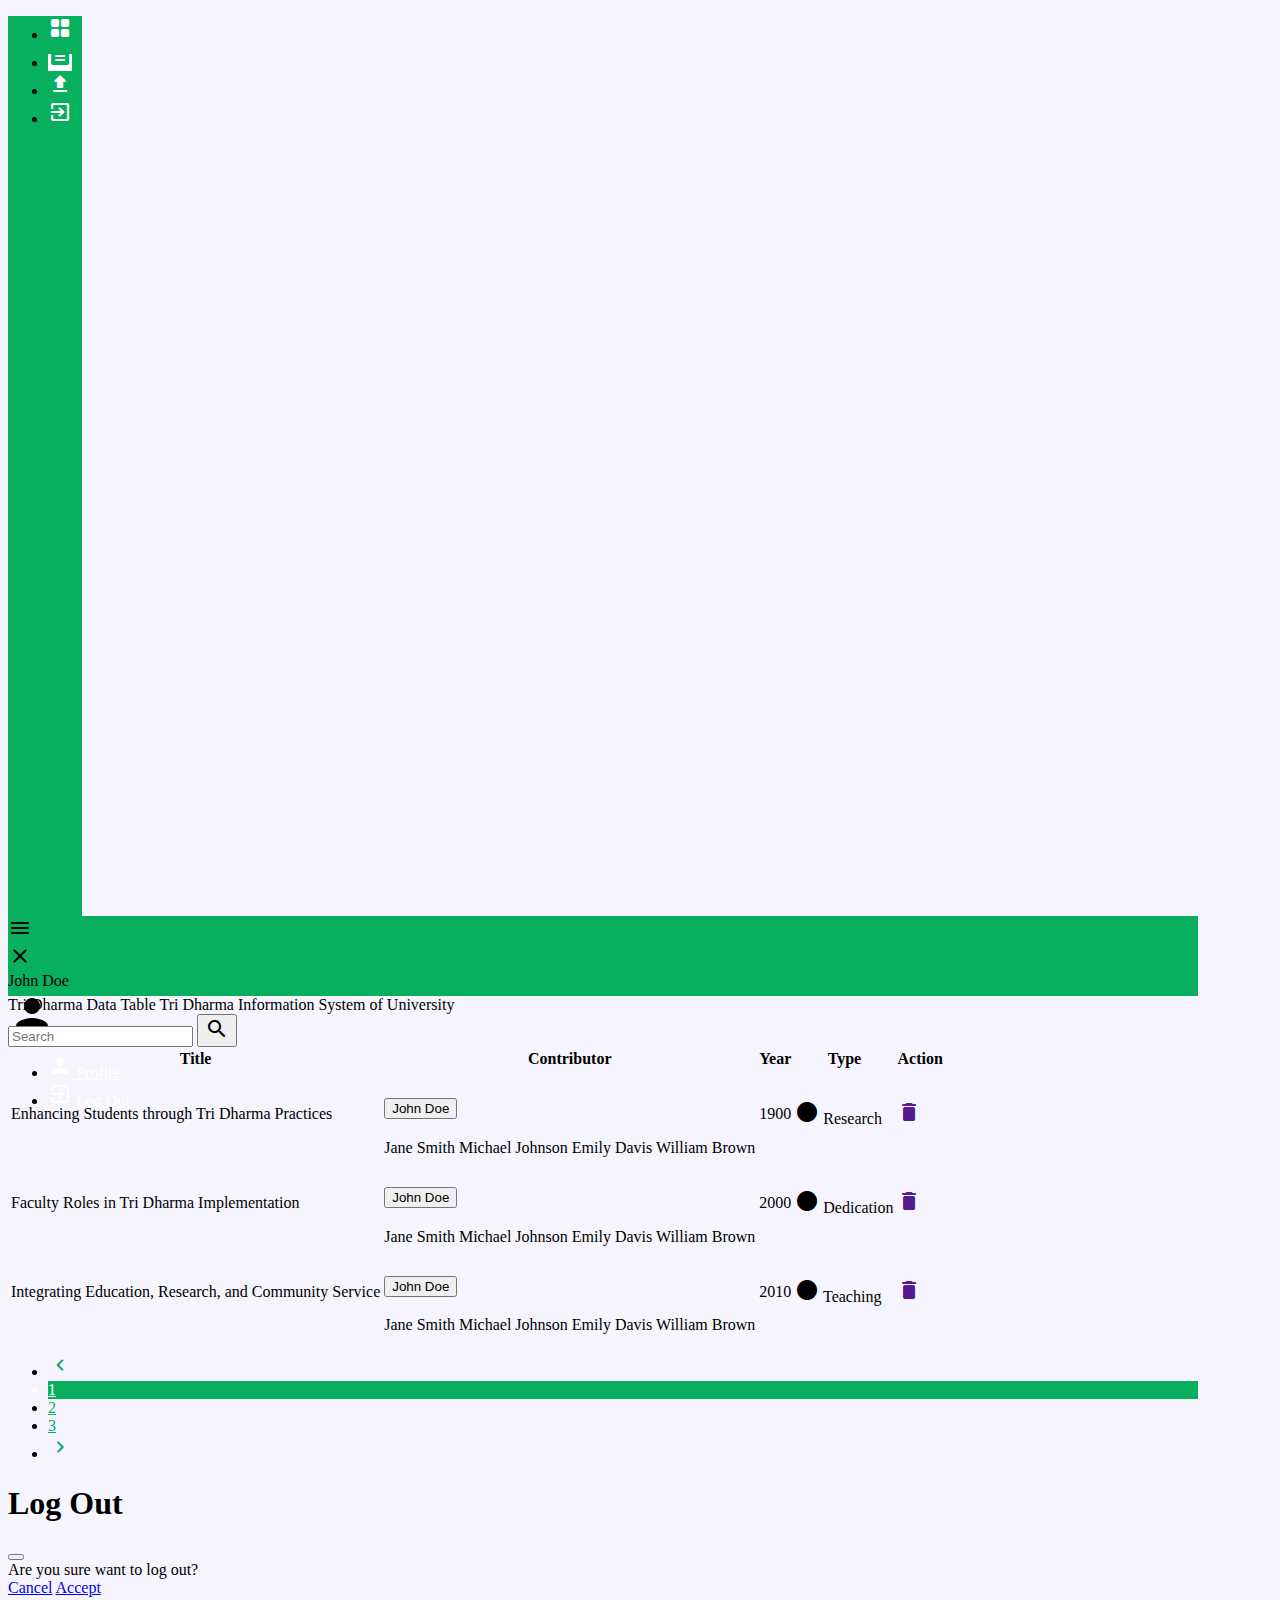
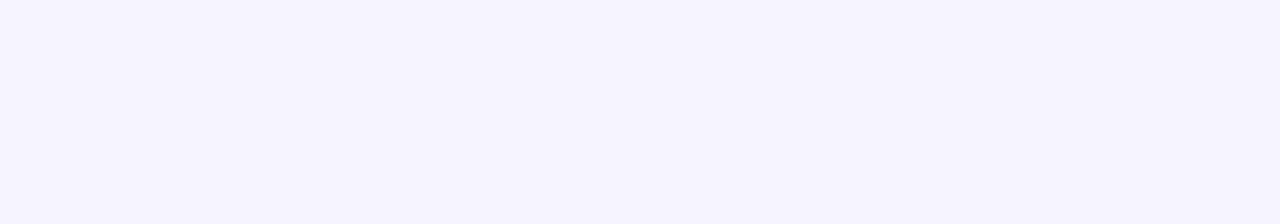
<file: user-data-tridharma.html>
<!DOCTYPE html>
<html lang="en">

<head>
    <meta charset="UTF-8">
    <meta http-equiv="X-UA-Compatible" content="IE=edge">
    <meta name="viewport" content="width=device-width, initial-scale=1.0">
	<title>Tri Dharma University</title>
    <!-- Main CSS -->
    <link rel="stylesheet" href="assets/styles/main.css">
    <!-- Bootstrap 5.3 -->
    <link href="https://cdn.jsdelivr.net/npm/bootstrap@5.3.0-alpha3/dist/css/bootstrap.min.css" rel="stylesheet"
        integrity="sha384-KK94CHFLLe+nY2dmCWGMq91rCGa5gtU4mk92HdvYe+M/SXH301p5ILy+dN9+nJOZ" crossorigin="anonymous">
    <!-- Google Material Icons -->
    <link href="https://fonts.googleapis.com/css?family=Material+Icons+Round" rel="stylesheet">
</head>

<!-- PHP Config -->

<!-- PHP Config/n -->

<body class="d-none">
    <!-- Sidebar -->
    <nav class="sidebar d-flex flex-column shadow">
        <!-- Sidebar Header -->
        <div class="d-none d-md-flex p-2 mt-2 mx-1 gap-2 align-items-center justify-content-center">
            <span class="fs-5 fw-bold sidebar-text text-white">TRI DHARMA</span>
        </div>

        <!-- Sidebar Body -->
        <ul class="list-unstyled col d-flex flex-column gap-1 justify-content-center mt-4 fs-6 p-1">
            <li class="mx-1">
                <a href="user-dashboard.html" class="text-decoration-none d-flex gap-3 p-2 mx-1 rounded-2">
                    <i class="material-icons-round fs-2 menu-icon">&#xe9b0</i>
                    <div class="d-flex align-items-center">
                        <span class="sidebar-text">Dashboard</span>
                    </div>
                </a>
            </li>
            <li class="menu-active mx-1">
                <a href="#" class="text-decoration-none d-flex gap-3 p-2 mx-1 rounded-2">
                    <i class="material-icons-round fs-2 menu-icon">&#xf1c6</i>
                    <div class="d-flex align-items-center">
                        <span class="sidebar-text">Tri Dharma Data</span>
                    </div>
                </a>
            </li>
            <li class="mx-1">
                <a href="user-input-tridharma.html" class="text-decoration-none d-flex gap-3 p-2 mx-1 rounded-2">
                    <i class="material-icons-round fs-2 menu-icon">&#xe2c6</i>
                    <div class="d-flex align-items-center">
                        <span class="sidebar-text">Tri Dharma Input</span>
                    </div>
                </a>
            </li>
            <li class="mt-auto sign-out mx-1">
                <a href="" class="text-decoration-none d-none d-md-flex gap-3 p-2 mx-1 rounded-2" data-bs-toggle="modal"
                    data-bs-target="#exitModal">
                    <i class="material-icons-round fs-2 menu-icon">&#xe879</i>
                    <div class="align-items-center">
                        <span class="sidebar-text">Log Out</span>
                    </div>
                </a>
            </li>
        </ul>
    </nav>

    <!-- Main -->
    <main class="d-flex flex-column mb-5 mb-md-0">
        <!-- Topbar -->
        <div class="topbar col d-flex gap-1 align-items-center justify-content-between shadow">

            <!-- Toggle Sidebar -->
            <div class="toggle btn h-50 d-flex m-2 m-md-3 p-1 align-items-center bg-light-subtle">
                <div id="maximize" class="d-flex">
                    <i class="material-icons-round fs-2">&#xe5d2</i>
                </div>
                <div id="minimize" class="d-none">
                    <i class="material-icons-round fs-2">&#xe5cd</i>
                </div>
            </div>

            <!-- Profile Picture -->
            <div class="d-flex col align-items-center justify-content-end mx-2 gap-2">
                <div class="profile-name">
                    <span class="fs-6 fw-semibold text-white">John Doe</span>
                </div>
                <div class="dropdown">
                    <a class="btn btn-transparent d-flex align-items-center gap-3" href="#" role="button"
                        title="dropdown" data-bs-toggle="dropdown" aria-expanded="false">
                        <div class="profile-image">
                            <img src="assets/img/person.png"
                                class="profile-image rounded-circle bg-secondary-subtle shadow-sm col" alt="">
                        </div>
                    </a>
                    <ul class="dropdown-menu dropdown-menu-end">
                        <li>
                            <a href="profile.html" class="dropdown-item d-flex align-items-center" href="#">
                                <i class="material-icons-round">&#xe7fd</i>
                                <span class="ms-2">Profile</span>
                            </a>
                        </li>
                        <li class="d-flex d-md-none">
                            <a href="index.html" class="dropdown-item d-flex align-items-center" href="#">
                                <i class="material-icons-round">&#xe879</i>
                                <span class="ms-2">Log Out</span>
                            </a>
                        </li>
                    </ul>
                </div>
            </div>
        </div>

        <!-- Content -->
        <div class="content d-flex flex-column mb-5">
            <!-- Header -->
            <div class="d-flex align-items-center mx-3 mx-md-4 mt-3 mb-2">
                <div class="col d-flex flex-column justify-content-center">
                    <span class="fs-4 fw-bold">Tri Dharma Data Table</span>
                    <span class="fs-6">Tri Dharma Information System of University</span>
                </div>
            </div>

            <!-- Lecturer's Data Table -->
            <div class="card table-responsive d-flex mx-3 mx-md-4 mt-3 shadow overflow-x-scroll">
                <!-- Search Bar -->
                <div class="col col-md-5 d-flex justify-content-end align-items-center gap-3 p-2">
                    <form class="input-group" action="">
                        <input type="text" class="form-control" id="search" placeholder="Search" aria-label="Search">
                        <button class="d-flex btn btn-success" type="button">
                            <i class="material-icons-round">&#xe8b6</i>
                        </button>
                    </form>
                </div>

                <!-- Tri Dharma Table -->
                <table class="table table-sm table-striped">
                    <thead class="col">
                        <tr class="col d-flex p-2">
                            <th class="col-12 col-lg-8 col-xl d-flex fs-6 fw-bold">Title</th>
                            <th class="col-7 col-xl-4 d-flex fs-6 fw-bold">Contributor</th>
                            <th class="col-4 col-lg-2 col-xl-1 d-flex fs-6 fw-bold">Year</th>
                            <th class="col-4 col-lg-3 col-xl-2 d-flex fs-6 fw-bold">Type</th>
                            <th class="col-4 col-lg-2 col-xl-1 d-flex fs-6 fw-bold">Action</th>
                        </tr>
                    </thead>
                    <tbody class="col d-flex flex-column">
                        <tr class="d-flex p-2">
                            <td class="col-12 col-lg-8 col-xl d-flex align-items-center gap-3 p-2 fs-6">
                                <span>
                                    Enhancing Students through Tri Dharma Practices
                                </span>
                            </td>
                            <td class="col-7 col-xl-4 d-flex flex-column justify-content-center fs-6">
                                <div class="accordion accordion-flush">
                                    <div class="accordion-item">
                                        <h2 class="accordion-header">
                                            <button class="accordion-button collapsed p-2" type="button"
                                                data-bs-toggle="collapse" data-bs-target="#flush-collapse1"
                                                aria-expanded="false" aria-controls="flush-collapse1">
                                                John Doe
                                            </button>
                                        </h2>
                                        <div id="flush-collapse1" class="accordion-collapse collapse">
                                            <div class="accordion-body p-2 d-flex flex-column">
                                                <span>
                                                    Jane Smith
                                                </span>
                                                <span>
                                                    Michael Johnson
                                                </span>
                                                <span>
                                                    Emily Davis
                                                </span>
                                                <span>
                                                    William Brown
                                                </span>
                                            </div>
                                        </div>
                                    </div>
                                </div>
                            </td>
                            <td class="col-4 col-lg-2 col-xl-1 d-flex align-items-center fs-6">
                                <span>
                                    1900
                                </span>
                            </td>
                            <td class="col-4 col-lg-3 col-xl-2 d-flex align-items-center fs-6">
                                <div class="d-flex align-items-center rounded-pill border border-2 border-primary">
                                    <span class="d-flex bg-primary rounded-pill p-1">
                                        <i class="text-primary material-icons-round">&#xef4a</i>
                                    </span>
                                    <span class="d-flex align-items-center py-1 px-2 me-1">
                                        Research
                                    </span>
                                </div>
                            </td>
                            <td class="col-4 col-lg-2 col-xl-1 d-flex align-items-center fs-6">
                                <div class="d-flex gap-1">
                                    <a href="" class="btn btn-danger d-flex align-items-center p-1">
                                        <i class="material-icons-round">&#xe872</i>
                                    </a>
                                </div>
                            </td>
                        </tr>
                        <tr class="d-flex p-2">
                            <td class="col-12 col-lg-8 col-xl d-flex align-items-center gap-3 p-2 fs-6">
                                <span>
                                    Faculty Roles in Tri Dharma Implementation
                                </span>
                            </td>
                            <td class="col-7 col-xl-4 d-flex flex-column justify-content-center fs-6">
                                <div class="accordion accordion-flush">
                                    <div class="accordion-item">
                                        <h2 class="accordion-header">
                                            <button class="accordion-button collapsed p-2" type="button"
                                                data-bs-toggle="collapse" data-bs-target="#flush-collapse2"
                                                aria-expanded="false" aria-controls="flush-collapse2">
                                                John Doe
                                            </button>
                                        </h2>
                                        <div id="flush-collapse2" class="accordion-collapse collapse">
                                            <div class="accordion-body p-2 d-flex flex-column">
                                                <span>
                                                    Jane Smith
                                                </span>
                                                <span>
                                                    Michael Johnson
                                                </span>
                                                <span>
                                                    Emily Davis
                                                </span>
                                                <span>
                                                    William Brown
                                                </span>
                                            </div>
                                        </div>
                                    </div>
                                </div>
                            </td>
                            <td class="col-4 col-lg-2 col-xl-1 d-flex align-items-center fs-6">
                                <span>
                                    2000
                                </span>
                            </td>
                            <td class="col-4 col-lg-3 col-xl-2 d-flex align-items-center fs-6">
                                <div class="d-flex align-items-center rounded-pill border border-2 border-success">
                                    <span class="d-flex bg-success rounded-pill p-1">
                                        <i class="text-success material-icons-round">&#xef4a</i>
                                    </span>
                                    <span class="d-flex align-items-center py-1 px-2 me-1">
                                        Dedication
                                    </span>
                                </div>
                            </td>
                            <td class="col-4 col-lg-2 col-xl-1 d-flex align-items-center fs-6">
                                <div class="d-flex gap-1">
                                    <a href="" class="btn btn-danger d-flex align-items-center p-1">
                                        <i class="material-icons-round">&#xe872</i>
                                    </a>
                                </div>
                            </td>
                        </tr>
                        <tr class="d-flex p-2">
                            <td class="col-12 col-lg-8 col-xl d-flex align-items-center gap-3 p-2 fs-6">
                                <span>
                                    Integrating Education, Research, and Community Service
                                </span>
                            </td>
                            <td class="col-7 col-xl-4 d-flex flex-column justify-content-center fs-6">
                                <div class="accordion accordion-flush">
                                    <div class="accordion-item">
                                        <h2 class="accordion-header">
                                            <button class="accordion-button collapsed p-2" type="button"
                                                data-bs-toggle="collapse" data-bs-target="#flush-collapse3"
                                                aria-expanded="false" aria-controls="flush-collapse3">
                                                John Doe
                                            </button>
                                        </h2>
                                        <div id="flush-collapse3" class="accordion-collapse collapse">
                                            <div class="accordion-body p-2 d-flex flex-column">
                                                <span>
                                                    Jane Smith
                                                </span>
                                                <span>
                                                    Michael Johnson
                                                </span>
                                                <span>
                                                    Emily Davis
                                                </span>
                                                <span>
                                                    William Brown
                                                </span>
                                            </div>
                                        </div>
                                    </div>
                                </div>
                            </td>
                            <td class="col-4 col-lg-2 col-xl-1 d-flex align-items-center fs-6">
                                <span>
                                    2010
                                </span>
                            </td>
                            <td class="col-4 col-lg-3 col-xl-2 d-flex align-items-center fs-6">
                                <div class="d-flex align-items-center rounded-pill border border-2 border-warning">
                                    <span class="d-flex bg-warning rounded-4 p-1">
                                        <i class="text-warning material-icons-round">&#xef4a</i>
                                    </span>
                                    <span class="d-flex align-items-center py-1 px-2 me-1">
                                        Teaching
                                    </span>
                                </div>
                            </td>
                            <td class="col-4 col-lg-2 col-xl-1 d-flex align-items-center fs-6">
                                <div class="d-flex gap-1">
                                    <a href="" class="btn btn-danger d-flex align-items-center p-1">
                                        <i class="material-icons-round">&#xe872</i>
                                    </a>
                                </div>
                            </td>
                        </tr>
                    </tbody>
                </table>
            </div>

            <!-- Pagination -->
            <nav aria-label="..." class="d-flex justify-content-center mt-auto">
                <ul class="pagination">
                    <li class="page-item disabled">
                        <a class="page-link d-flex"><i class="material-icons-round">&#xe408</i></a>
                    </li>
                    <li class="page-item active" aria-current="page">
                        <a class="page-link" href="#">1</a>
                    </li>
                    <li class="page-item">
                        <a class="page-link" href="#">2</a>
                    </li>
                    <li class="page-item">
                        <a class="page-link" href="#">3</a>
                    </li>
                    <li class="page-item">
                        <a class="page-link d-flex" href="#"><i class="material-icons-round">&#xe409</i></a>
                    </li>
                </ul>
            </nav>
        </div>

        <!-- Log Out PopUp -->
        <div class="modal fade" id="exitModal" tabindex="-1" aria-labelledby="exampleModalLabel" aria-hidden="true">
            <div class="modal-dialog modal-dialog-centered">
                <div class="modal-content">
                    <div class="modal-header">
                        <h1 class="modal-title fs-5" id="exampleModalLabel">Log Out</h1>
                        <button type="button" class="btn-close" data-bs-dismiss="modal" aria-label="Close"></button>
                    </div>
                    <div class="modal-body">
                        Are you sure want to log out?
                    </div>
                    <div class="modal-footer">
                        <a href="#" type="button" class="btn btn-secondary" data-bs-dismiss="modal">Cancel</a>
                        <a href="index.html" type="button" class="btn btn-success">Accept</a>
                    </div>
                </div>
            </div>
        </div>
    </main>

    <!-- Main JS -->
    <script src="assets/scripts/main.js"></script>
    <!-- Bootstrap 5.3 JS -->
    <script src="https://cdn.jsdelivr.net/npm/bootstrap@5.3.0-alpha3/dist/js/bootstrap.bundle.min.js"
        integrity="sha384-ENjdO4Dr2bkBIFxQpeoTz1HIcje39Wm4jDKdf19U8gI4ddQ3GYNS7NTKfAdVQSZe" crossorigin="anonymous">
        </script>
</body>

</html>
</file>
<file: assets/styles/login.css>
/** @format */

/* ===== BODY PAGE ===== */
body {
	min-height: 100vh;
	transition: var(--tran-all);
}

.main {
	background: url("../img/pattern.png") no-repeat center center/cover;
}

.card {
	background: rgba(255, 255, 255, 0.65);
	-webkit-backdrop-filter: blur(15px);
	backdrop-filter: blur(15px);
	border: 1px solid rgba(255, 255, 255, 0.275);
}
</file>
<file: assets/styles/main.css>
/** @format */

/* ===== VARIABLES =====  */
:root {
	/* ===== COLORS =====  */
	--body-color: #f6f5ff;
	--primary-color: #fff;
	--secondary-color: #08af5f;
	--text-color: #2a2a2a;
	/* ====== TRANSITIONS ======  */
	--tran-all: all 0.5s ease;
}

/* ===== BODY PAGE =====  */
body {
	background-color: var(--body-color);
	min-height: 100vh;
	transition: var(--tran-all);
}

/* ===== SIDEBAR =====  */
.sidebar {
	background-color: var(--secondary-color);
	min-height: 100vh;
	width: 74px;
	z-index: 1;
	transition: var(--tran-all);
}
.sidebar a {
	align-items: center;
}
.sidebar-text,
.sidebar-header {
	display: none;
}
.sidebar-text,
.sidebar-header {
	white-space: nowrap;
	animation: fadeIn 1s;
}
/* Text Transition */
@keyframes fadeIn {
	0% {
		opacity: 0;
	}
	100% {
		opacity: 1;
	}
}
li > a {
	color: var(--primary-color);
}
li > a:hover {
	color: var(--text-color);
}
.menu-active > a,
.menu-active > a:hover {
	background-color: var(--primary-color);
	color: var(--secondary-color);
}

/* Sidebar Open */
.sidebar.maximize {
	width: 280px;
	z-index: 1;
}
.sidebar.maximize .sidebar-text,
.sidebar.maximize .sidebar-header {
	display: flex;
}

/* Logout Modal */
.modal,
.modal-backdrop,
.sidebar.maximize .modal-backdrop,
.sidebar.maximize .modal {
	z-index: 9999;
}

/* ===== MAIN SECTION =====  */
main {
	min-height: 100vh;
	width: calc(100% - 74px);
	transition: var(--tran-all);
}
.topbar {
	background-color: var(--secondary-color);
	max-height: 80px;
	width: 100%;
}
#maximize,
#minimize {
	animation: fadeIn 0.3s;
}
.profile-image {
	object-fit: cover;
	height: 48px;
	width: 48px;
}

/* Sidebar Open */
.sidebar.maximize main {
	width: calc(100% - 280px);
}

/* ===== CONTENT =====  */
.content {
	width: 100%;
	height: 100%;
	transition: var(--tran-all);
}

/* ===== DASHBOARD =====  */
.user-image {
	height: 160px;
	width: 160px;
	object-fit: cover;
}

/* ===== PROFILE =====  */
.profile-image-edit {
	height: 160px;
	width: 160px;
	object-fit: cover;
}

/* ===== LECTURER'S DATA =====  */
.pagination > li > a,
.pagination > li > a:hover,
.pagination > li > a:focus {
	color: var(--secondary-color);
}
.pagination > li > a:hover {
	background-color: #dee2e6;
}
.page-item.active a.page-link,
.page-item.active {
	background-color: var(--secondary-color);
	border-color: var(--secondary-color);
	color: var(--primary-color);
}

/* ===== MEDIA QUERIES =====  */
@media (max-width: 768px) {
	.sidebar {
		position: fixed;
		left: -74px;
		top: 52px;
		max-width: 220px;
	}
	main {
		width: 100%;
	}
	.topbar {
		max-height: 60px;
		position: fixed;
		z-index: 3;
	}
	.profile-image {
		height: 40px;
		width: 40px;
	}
	.content {
		position: relative;
		top: 60px;
	}

	/* Sidebar Open */
	.sidebar.maximize {
		left: 0;
	}
	.sidebar.maximize + main > .content {
		filter: blur(4px);
	}
}
</file>
